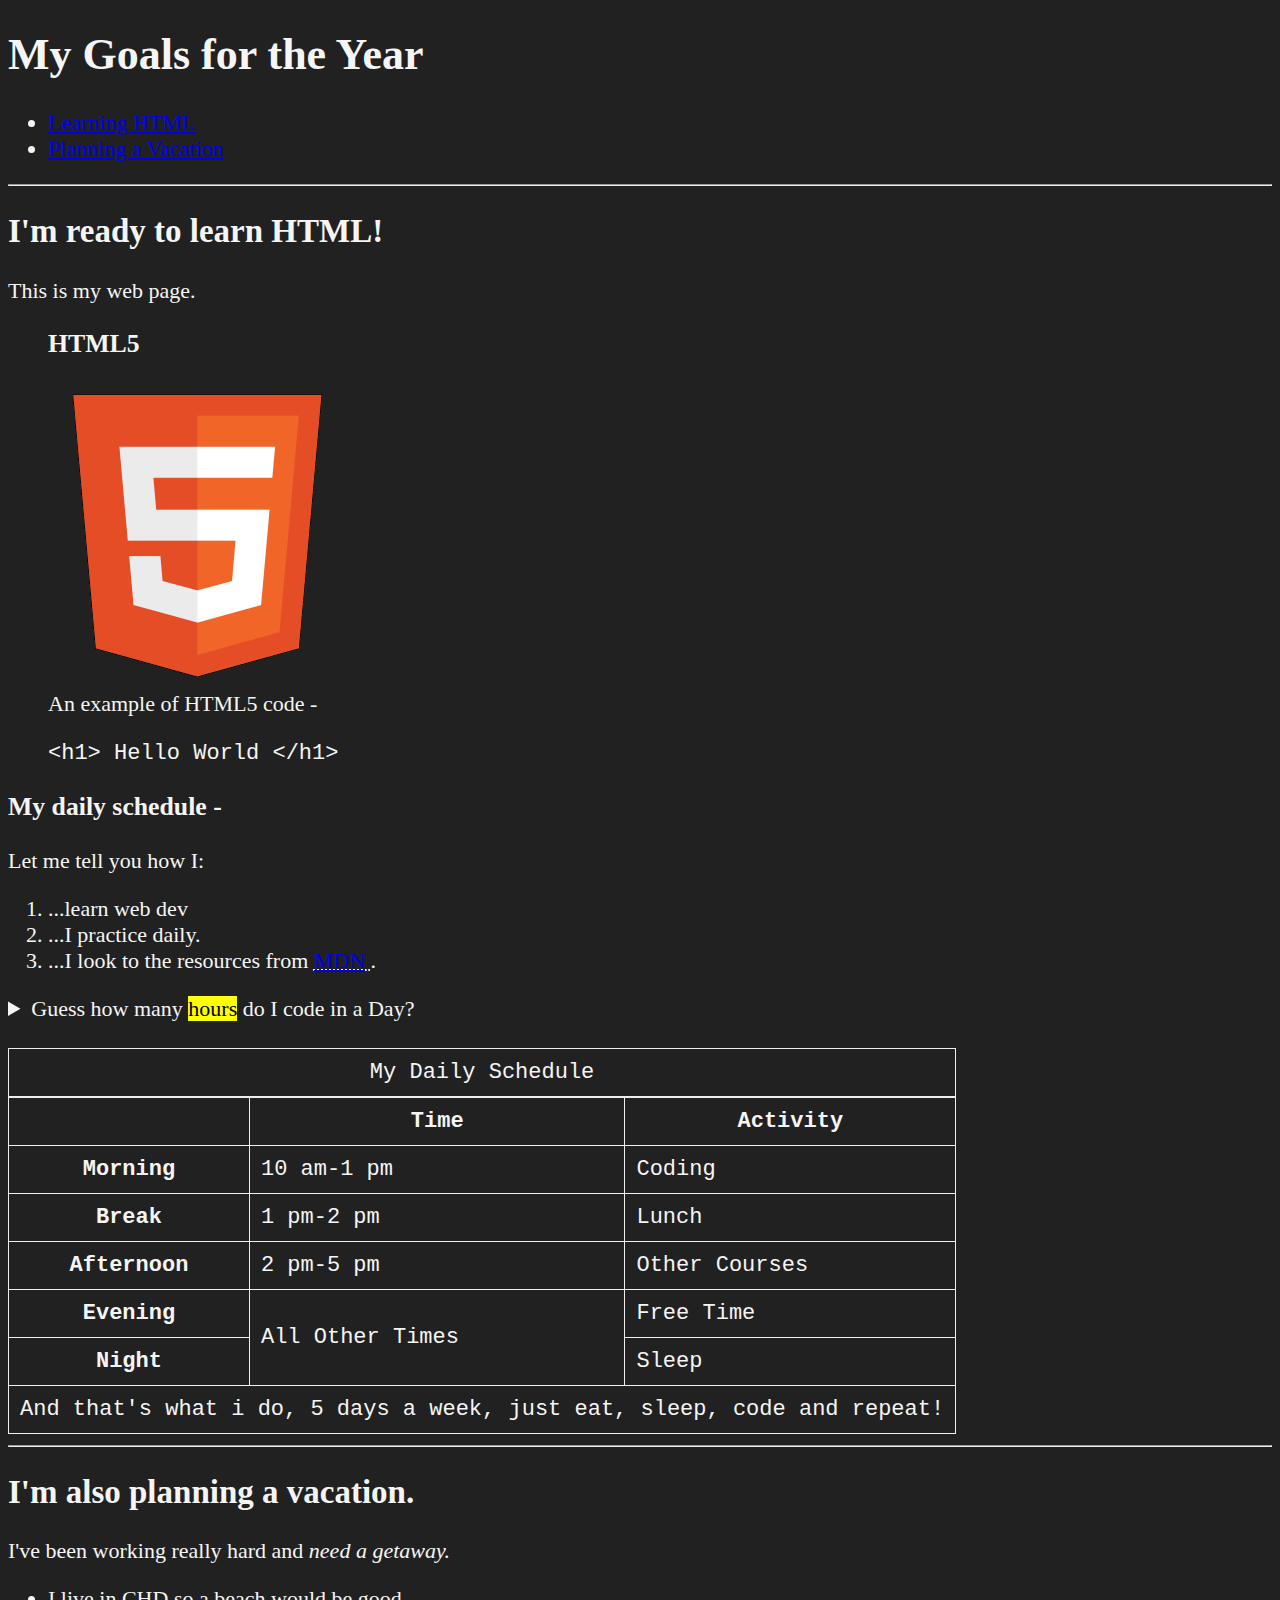
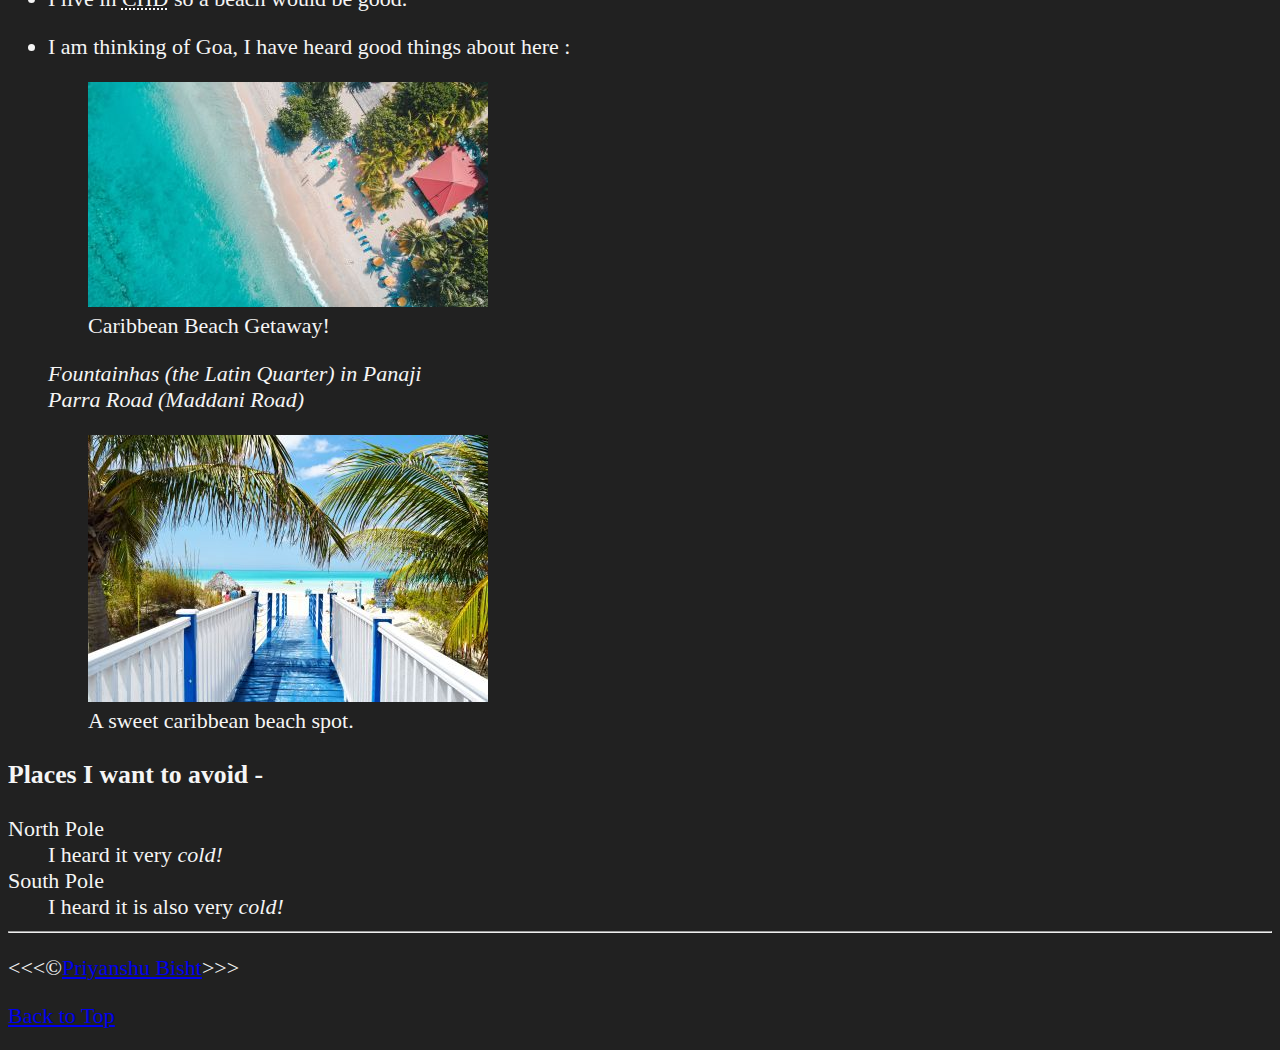
<file: Create_Tables/index.html>
<!DOCTYPE html>
<html lang="en">

<head>
    <meta name="description" content="This is about text basics in HTML">
    <title>Creating Tables</title>
</head>
<link rel="icon" href="PriyanshuDP.png" type="image/.x">
<link rel="stylesheet" href="main.css" type="text/css">

<body>
    <header>
        <h1>My Goals for the Year</h1>
        <nav aria-label="primary-navigation">

            <ul>
                <li><a href="#html">Learning HTML</a></li>
                <li><a href="#vacation">Planning a Vacation</a></li>
            </ul>
        </nav>
    </header>
    <hr>
    <main>
        <article id="html">
            <h2>I'm ready to learn HTML!</h2>
            <p>This is my web page.</p>
            <section>
                <figure>
                    <h3>HTML5</h3>
                    <img src="Images/html_logo_300x300.png" alt="HTML 5 Logo" title="I am learning HTML5" width="300"
                        height="300">
                    <figcaption>An example of HTML5 code - </figcaption>
                    <p>
                        <code>&lt;h1&gt; Hello World &lt;/h1&gt;</code>
                    </p>
                </figure>
            </section>
            <section>
            <h3>My daily schedule - </h3>
            <p>Let me tell you how I:</p>
            <ol>
                <li>...learn web dev </li>
                <li>...I practice daily.</li>
                <li>...I look to the resources from <abbr title="Mozilla Developer Network">
                        <a href="https://developer.mozilla.org/">MDN</a>
                    </abbr>.</li>
            </ol>
            <aside>
                <details>
                    <summary>Guess how many <mark>hours</mark> do I code in a Day?</summary>
                    <p>Well i start at <time datetime="10:00"></time>10 am and code for <time datetime="PTH3"></time>3 hours!</p>
                </details>
            </aside>
            <br>
            <table>
                <caption> My Daily Schedule</caption>
                <thead>
                    
                <tr>
                    <th>&nbsp;</th>
                    <th scope="col">Time</th>
                    <th scope="col">Activity</th>
                </tr>
                </thead>
                <tbody>
                <tr>
                    <th scope="row">Morning</th>
                    <td>
                        <time datetime="10:00">10 am</time>-<time datetime="13:00">1 pm</time>
                    </td>
                    <td>Coding</td>
                </tr>
                <tr>
                    <th scope="row">Break</th>
                    <td>
                        <time datetime="13:00">1 pm</time>-<time datetime="14:00">2 pm</time>
                    </td>
                    <td>Lunch</td>
                </tr>
                <tr>
                    <th scope="row">Afternoon</th>
                    <td>
                        <time datetime="14:00">2 pm</time>-<time datetime="17:00">5 pm</time>
                    </td>
                    <td>Other Courses</td>
                </tr>
                <tr>
                    <th scope="row">Evening</th>
                    <td rowspan="4">All Other Times</td>
                    <td>Free Time</td>
                </tr>
                <tr>
                    <th scope="row">Night</th>
                    <td>Sleep</td>
                </tr>
                </tbody>
                <tfoot>
                    <tr>
                        <td colspan="3">And that's what i do, 5 days a week, just eat, sleep, code and repeat!</td>
                    </tr>
                </tfoot>
            </table>
            </section>
        </article>
        <hr>
        <article id="vacation">
            <section>
            <h2>I'm also planning a vacation.</h2>
            <p>I've been working really hard and <em>need a getaway.</em></p>
            <ul>
                <li>
                    <p>I live in <abbr title="Chandigarh">CHD</abbr> so a beach would be good.</p>
                </li>
                <li>
                    <p>I am thinking of Goa, I have heard good things about here : </p>
                    <!-- Loading attribute lazy is recommended to load the website faster and load the image only when it is about to show! -->
                    <figure>
                        <img src="Images/caribbean.jpg" alt="caribbean beach" title="Caribbean beach" width="400"
                            height="225" loading="lazy">
                        <figcaption>
                            Caribbean Beach Getaway!
                        </figcaption>
                    </figure>
                    <address>
                        Fountainhas (the Latin Quarter) in Panaji <br>
                        Parra Road (Maddani Road)
                    </address>
                    <figure>
                        <img src="Images/vacation.jpg" alt="Vacation Place" title="Ideal Vacation Place" width="400"
                            height="267" loading="lazy">
                        <figcaption>
                            A sweet caribbean beach spot.
                        </figcaption>
                    </figure>
                </li>
            </ul>
            </section>
            <!-- TODO : Add more places.-->
             <section>
            <h3>Places I want to avoid - </h3>

            <dt>
                North Pole
            <dd>
                I heard it very <em>cold!</em>
            </dd>
            </dt>

            <dt>
                South Pole
            <dd>
                I heard it is also very <em>cold!</em>
            </dd>
            </dt>
            </section>
        </article>
    </main>
    <hr>
    <footer>
        <p>
            &lt;&lt;&lt;&copy;<a href="about.html
    ">Priyanshu Bisht</a>&gt;&gt;&gt;
        </p>

        <p>
            <a href="#">Back to Top</a>
        </p>
    </footer>
</body>

</html>
</file>
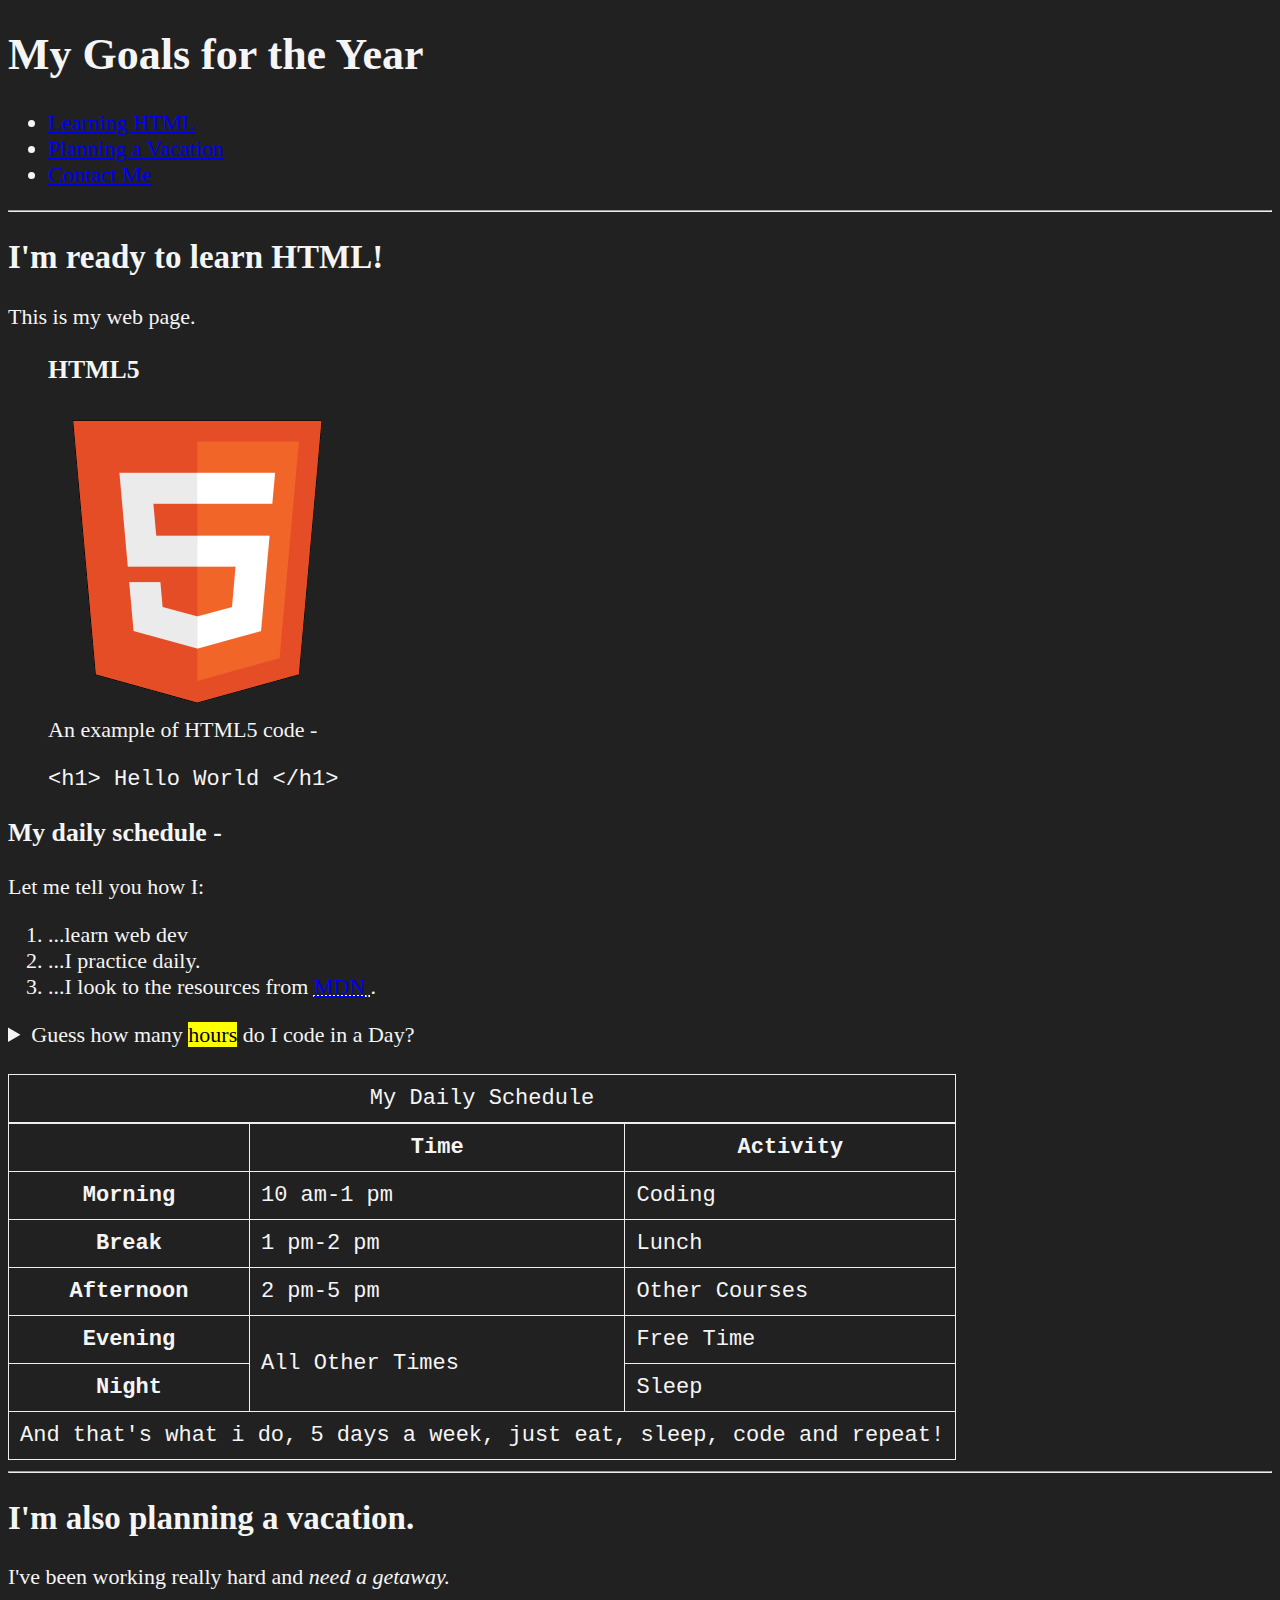
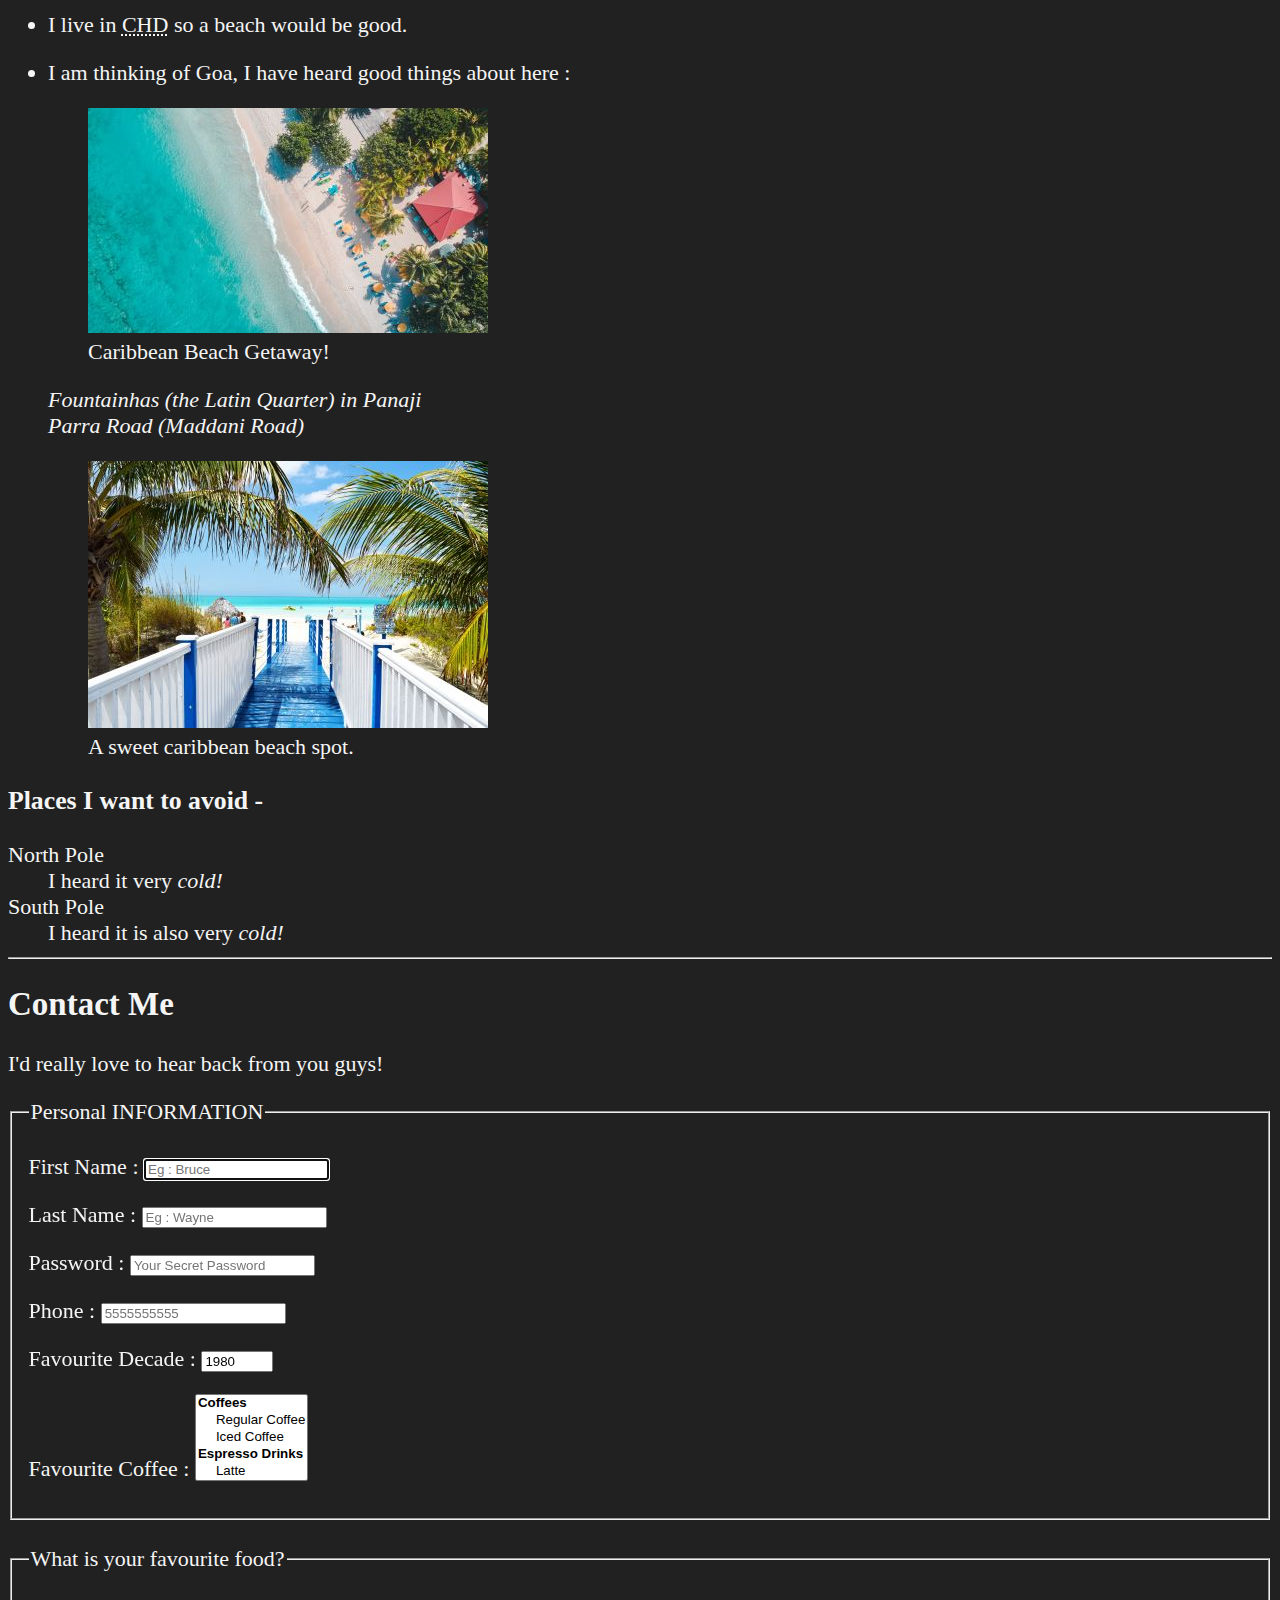
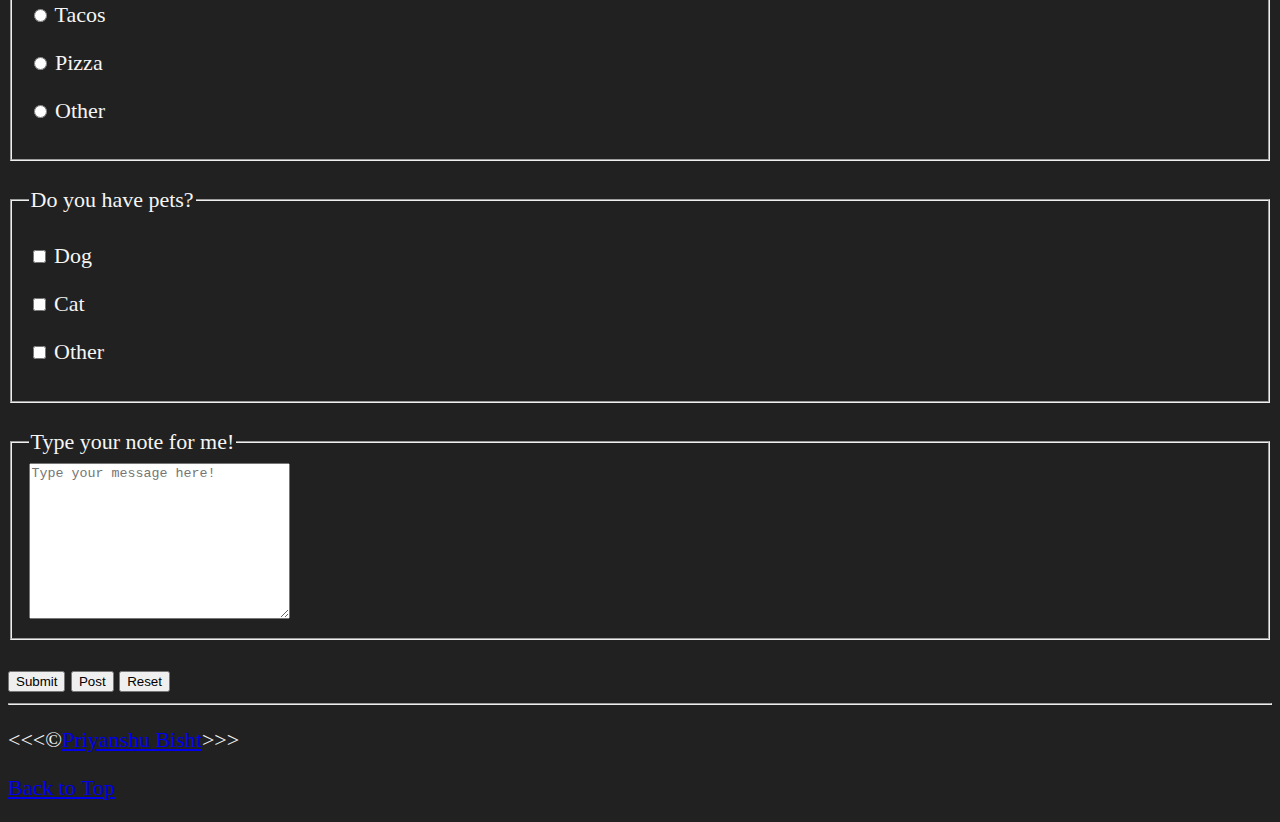
<file: Forms_and_Inputs/index.html>
<!DOCTYPE html>
<html lang="en">

<head>
    <meta name="description" content="This is about text basics in HTML">
    <title>Forms and Inputs</title>
</head>
<link rel="icon" href="PriyanshuDP.png" type="image/.x">
<link rel="stylesheet" href="main.css" type="text/css">

<body>
    <header>
        <h1>My Goals for the Year</h1>
        <nav aria-label="primary-navigation">

            <ul>
                <li><a href="#html">Learning HTML</a></li>
                <li><a href="#vacation">Planning a Vacation</a></li>
                <li><a href="#contact">Contact Me</a></li>
            </ul>
        </nav>
    </header>
    <hr>
    <main>
        <article id="html">
            <h2>I'm ready to learn HTML!</h2>
            <p>This is my web page.</p>
            <section>
                <figure>
                    <h3>HTML5</h3>
                    <img src="Images/html_logo_300x300.png" alt="HTML 5 Logo" title="I am learning HTML5" width="300"
                        height="300">
                    <figcaption>An example of HTML5 code - </figcaption>
                    <p>
                        <code>&lt;h1&gt; Hello World &lt;/h1&gt;</code>
                    </p>
                </figure>
            </section>
            <section>
                <h3>My daily schedule - </h3>
                <p>Let me tell you how I:</p>
                <ol>
                    <li>...learn web dev </li>
                    <li>...I practice daily.</li>
                    <li>...I look to the resources from <abbr title="Mozilla Developer Network">
                            <a href="https://developer.mozilla.org/">MDN</a>
                        </abbr>.</li>
                </ol>
                <aside>
                    <details>
                        <summary>Guess how many <mark>hours</mark> do I code in a Day?</summary>
                        <p>Well i start at <time datetime="10:00"></time>10 am and code for <time
                                datetime="PTH3"></time>3 hours!</p>
                    </details>
                </aside>
                <br>
                <table>
                    <caption> My Daily Schedule</caption>
                    <thead>

                        <tr>
                            <th>&nbsp;</th>
                            <th scope="col">Time</th>
                            <th scope="col">Activity</th>
                        </tr>
                    </thead>
                    <tbody>
                        <tr>
                            <th scope="row">Morning</th>
                            <td>
                                <time datetime="10:00">10 am</time>-<time datetime="13:00">1 pm</time>
                            </td>
                            <td>Coding</td>
                        </tr>
                        <tr>
                            <th scope="row">Break</th>
                            <td>
                                <time datetime="13:00">1 pm</time>-<time datetime="14:00">2 pm</time>
                            </td>
                            <td>Lunch</td>
                        </tr>
                        <tr>
                            <th scope="row">Afternoon</th>
                            <td>
                                <time datetime="14:00">2 pm</time>-<time datetime="17:00">5 pm</time>
                            </td>
                            <td>Other Courses</td>
                        </tr>
                        <tr>
                            <th scope="row">Evening</th>
                            <td rowspan="4">All Other Times</td>
                            <td>Free Time</td>
                        </tr>
                        <tr>
                            <th scope="row">Night</th>
                            <td>Sleep</td>
                        </tr>
                    </tbody>
                    <tfoot>
                        <tr>
                            <td colspan="3">And that's what i do, 5 days a week, just eat, sleep, code and repeat!</td>
                        </tr>
                    </tfoot>
                </table>
            </section>
        </article>
        <hr>
        <article id="vacation">
            <section>
                <h2>I'm also planning a vacation.</h2>
                <p>I've been working really hard and <em>need a getaway.</em></p>
                <ul>
                    <li>
                        <p>I live in <abbr title="Chandigarh">CHD</abbr> so a beach would be good.</p>
                    </li>
                    <li>
                        <p>I am thinking of Goa, I have heard good things about here : </p>
                        <!-- Loading attribute lazy is recommended to load the website faster and load the image only when it is about to show! -->
                        <figure>
                            <img src="Images/caribbean.jpg" alt="caribbean beach" title="Caribbean beach" width="400"
                                height="225" loading="lazy">
                            <figcaption>
                                Caribbean Beach Getaway!
                            </figcaption>
                        </figure>
                        <address>
                            Fountainhas (the Latin Quarter) in Panaji <br>
                            Parra Road (Maddani Road)
                        </address>
                        <figure>
                            <img src="Images/vacation.jpg" alt="Vacation Place" title="Ideal Vacation Place" width="400"
                                height="267" loading="lazy">
                            <figcaption>
                                A sweet caribbean beach spot.
                            </figcaption>
                        </figure>
                    </li>
                </ul>
            </section>
            <!-- TODO : Add more places.-->
            <section>
                <h3>Places I want to avoid - </h3>

                <dt>
                    North Pole
                <dd>
                    I heard it very <em>cold!</em>
                </dd>
                </dt>

                <dt>
                    South Pole
                <dd>
                    I heard it is also very <em>cold!</em>
                </dd>
                </dt>
            </section>
        </article>

        <hr>

        <article id="contact">
            <h2>Contact Me</h2>
            <p>I'd really love to hear back from you guys!</p>
            
            <form action="https://httpbin.org/get" method="get">
                <fieldset>
                    <legend>Personal INFORMATION</legend>
                <p>
                <label for="firstName">First Name : </label>
                <input type="text" name="firstName" id="firstName" placeholder="Eg : Bruce" autocomplete="on" required autofocus>
                </p>
                <p>
                <label for="lastName">Last Name : </label>
                <input type="text" name="lastName" id="lastName" placeholder="Eg : Wayne" autocomplete="on" required>
                </p>
                <p>
                <label for="password">Password : </label>
                <input type="password" name="password" id="password" placeholder="Your Secret Password" autocomplete="on" required>
                </p>
                <p>
                <label for="phone">Phone : </label>
                <input type="tel" name="phone" id="phone" placeholder="5555555555" pattern="[0-9]{3}[0-9]{3}[0-9]{4}" required>
                </p>
                <label for="decade">Favourite Decade : </label>
                <input type="number" name="decade" id="decade" min="1950" step="10" max="2020" value="1980">
                </p>
                <p>
                    <label for="coffee">Favourite Coffee : </label>
                    <select name="coffee" id="coffee" multiple size="5">
                        <optgroup label="Coffees">
                        <option value="regular coffee">Regular Coffee</option>
                        <option value="Iced Coffee">Iced Coffee</option>
                        </optgroup">
                        <optgroup label = "Espresso Drinks">
                        <option value="latte">Latte</option>
                        <option value="matcha">Matcha</option>
                        <option value="cappucino">Cappucino</option selected>
                        <option value="other">Other</option>
                        </optgroup>
                    </select>
                </p>
                
                </fieldset>
                <br>
                <fieldset>
                    <legend>What is your favourite food?</legend>
                    <p>
                    <input type="radio" name="food" id="tacos" value="tacos">
                    <label for="tacos">Tacos</label>
                    </p>
                    <p>
                    <input type="radio" name="food" id="pizza" value="pizza">
                    <label for="pizza">Pizza</label>
                    </p>
                    <p>
                    <input type="radio" name="food" id="other" value="other">
                    <label for="other">Other</label>
                    </p>
                </fieldset>
                <br>
                <fieldset>
                    <legend>Do you have pets?</legend>
                    <p>
                    <input type="checkbox" name="pets" id="dog" value="dog">
                    <label for="dog">Dog</label>
                    </p>
                    <p>
                    <input type="checkbox" name="pets" id="cat" value="cat">
                    <label for="cat">Cat</label>
                    </p>
                    <p>
                    <input type="checkbox" name="pets" id="Other" value="Other">
                    <label for="Other">Other</label>
                    </p>

                </fieldset>
                <br>
                <fieldset>
                    <legend>Type your note for me!</legend>
                    <label for="message">
                        <textarea name="message" id="message" rows="10" cols="30" placeholder="Type your message here!"></textarea>
                    </label>
                </fieldset>
                <br>
                <button type="submit">Submit</button>
                <button type="submit" formaction="https://httpbin.org/post" formmethod="post">Post</button>
                <button type="reset">Reset</button>
            </form>

        </article>
    </main>
    <hr>
    <footer>
        <p>
            &lt;&lt;&lt;&copy;<a href="about.html
    ">Priyanshu Bisht</a>&gt;&gt;&gt;
        </p>

        <p>
            <a href="#">Back to Top</a>
        </p>
    </footer>
</body>

</html>
</file>
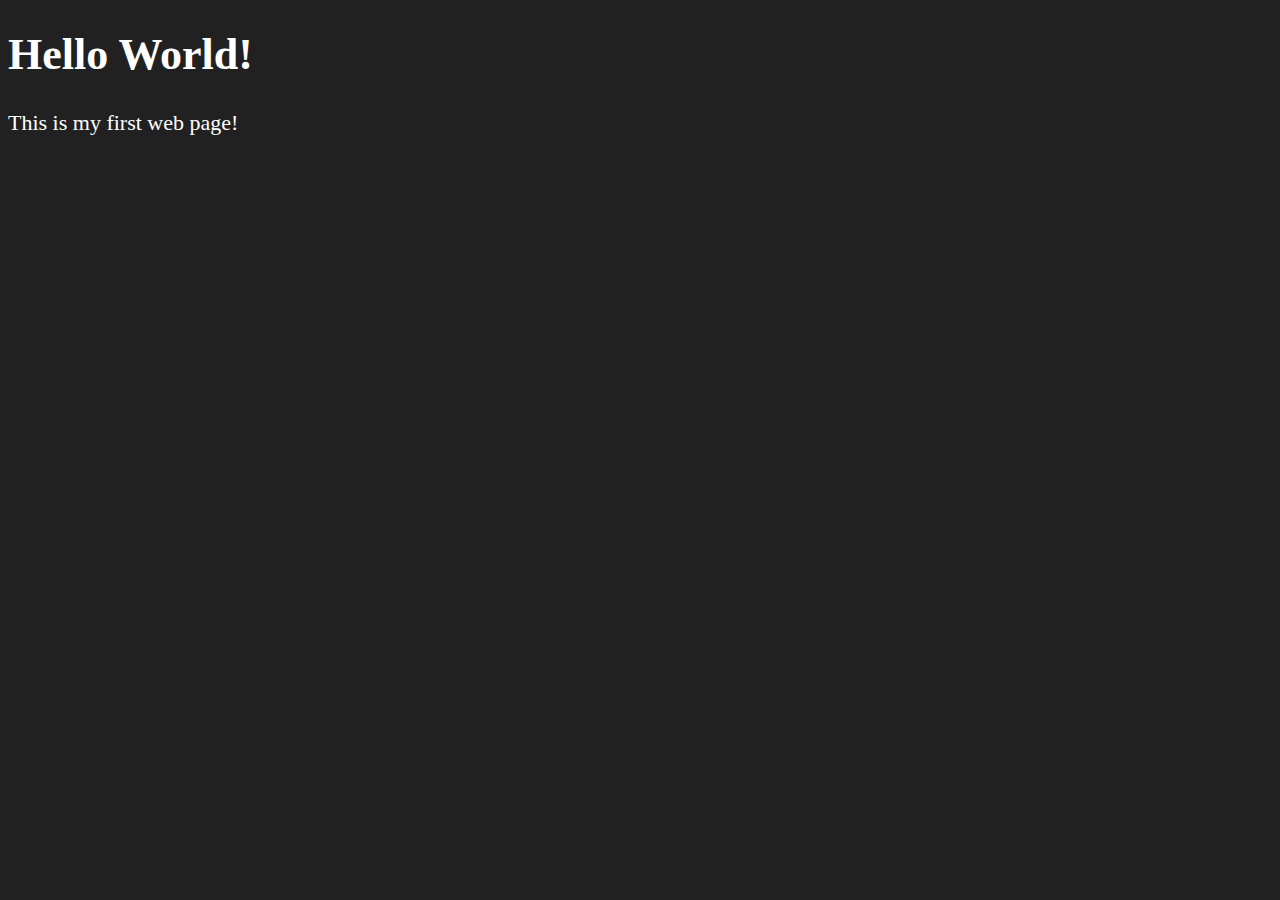
<file: Hello_World/index.html>
<!DOCTYPE html>
<html lang="en">

<head>
    <meta charset="UTF-8">
    <title>My First *not exactly* Webpage!</title>
    <style>
        html {
            font-size: 22px;
        }

        body {
            background-color: #212121;
            color: white;
        }
    </style>
</head>

<body>
    <h1>Hello World!</h1>
    <p>This is my first web page!</p>
</body>

</html>
</file>
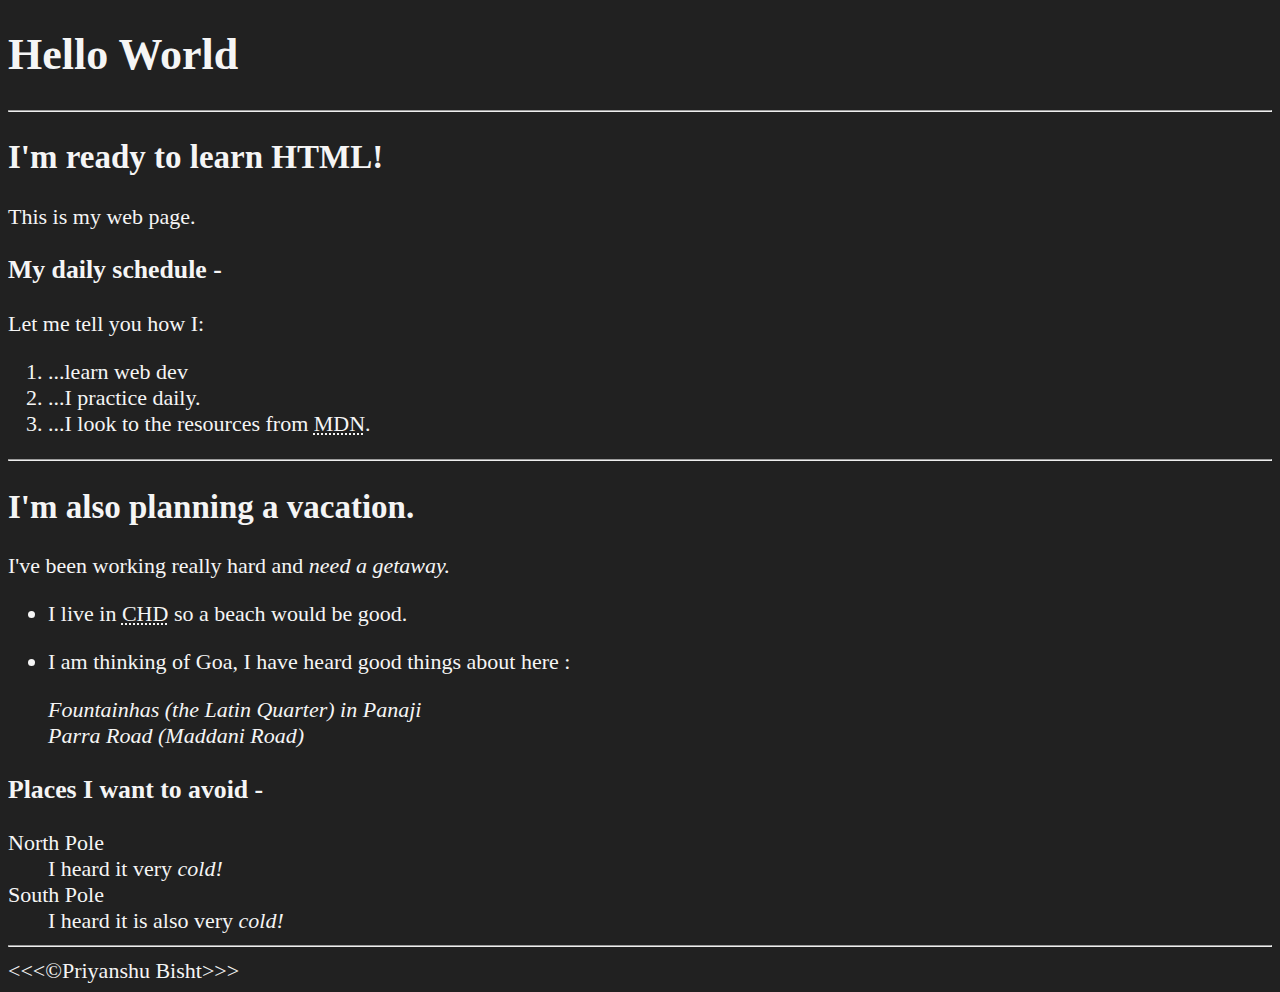
<file: List_Types/index.html>
<!DOCTYPE html>
<html lang="en">

<head>
    <meta name="description" content="This is about text basics in HTML">
    <title>Text Basics</title>
</head>
<link rel="icon" href="PriyanshuDP.png" type="image/.x">
<link rel="stylesheet" href="main.css" type="text/css">

<body>
    <h1>Hello World</h1>

    <hr>

    <h2>I'm ready to learn HTML!</h2>
    <p>This is my web page.</p>

    <h3>My daily schedule - </h3>
    <p>Let me tell you how I:</p>
    <ol>
        <li>...learn web dev </li>
        <li>...I practice daily.</li>
        <li>...I look to the resources from <abbr title="Mozilla Developer Network">MDN</abbr>.</li>
    </ol>

    <hr>

    <h2>I'm also planning a vacation.</h2>
    <p>I've been working really hard and <em>need a getaway.</em></p>
    <ul>
        <li>
            <p>I live in <abbr title="Chandigarh">CHD</abbr> so a beach would be good.</p>
        </li>
        <li>
            <p>I am thinking of Goa, I have heard good things about here : </p>
            <address>
                Fountainhas (the Latin Quarter) in Panaji <br>
                Parra Road (Maddani Road)
            </address>
        </li>
    </ul>
    <!-- TODO : Add more places.-->
    <h3>Places I want to avoid - </h3>

    <dt>
        North Pole
        <dd>
            I heard it very <em>cold!</em>
        </dd>
    </dt>

    <dt>
        South Pole
        <dd>
            I heard it  is also very <em>cold!</em>
        </dd>
    </dt>
    

    <hr>

    &lt;&lt;&lt;&copy;Priyanshu Bisht&gt;&gt;&gt;
</body>

</html>
</file>
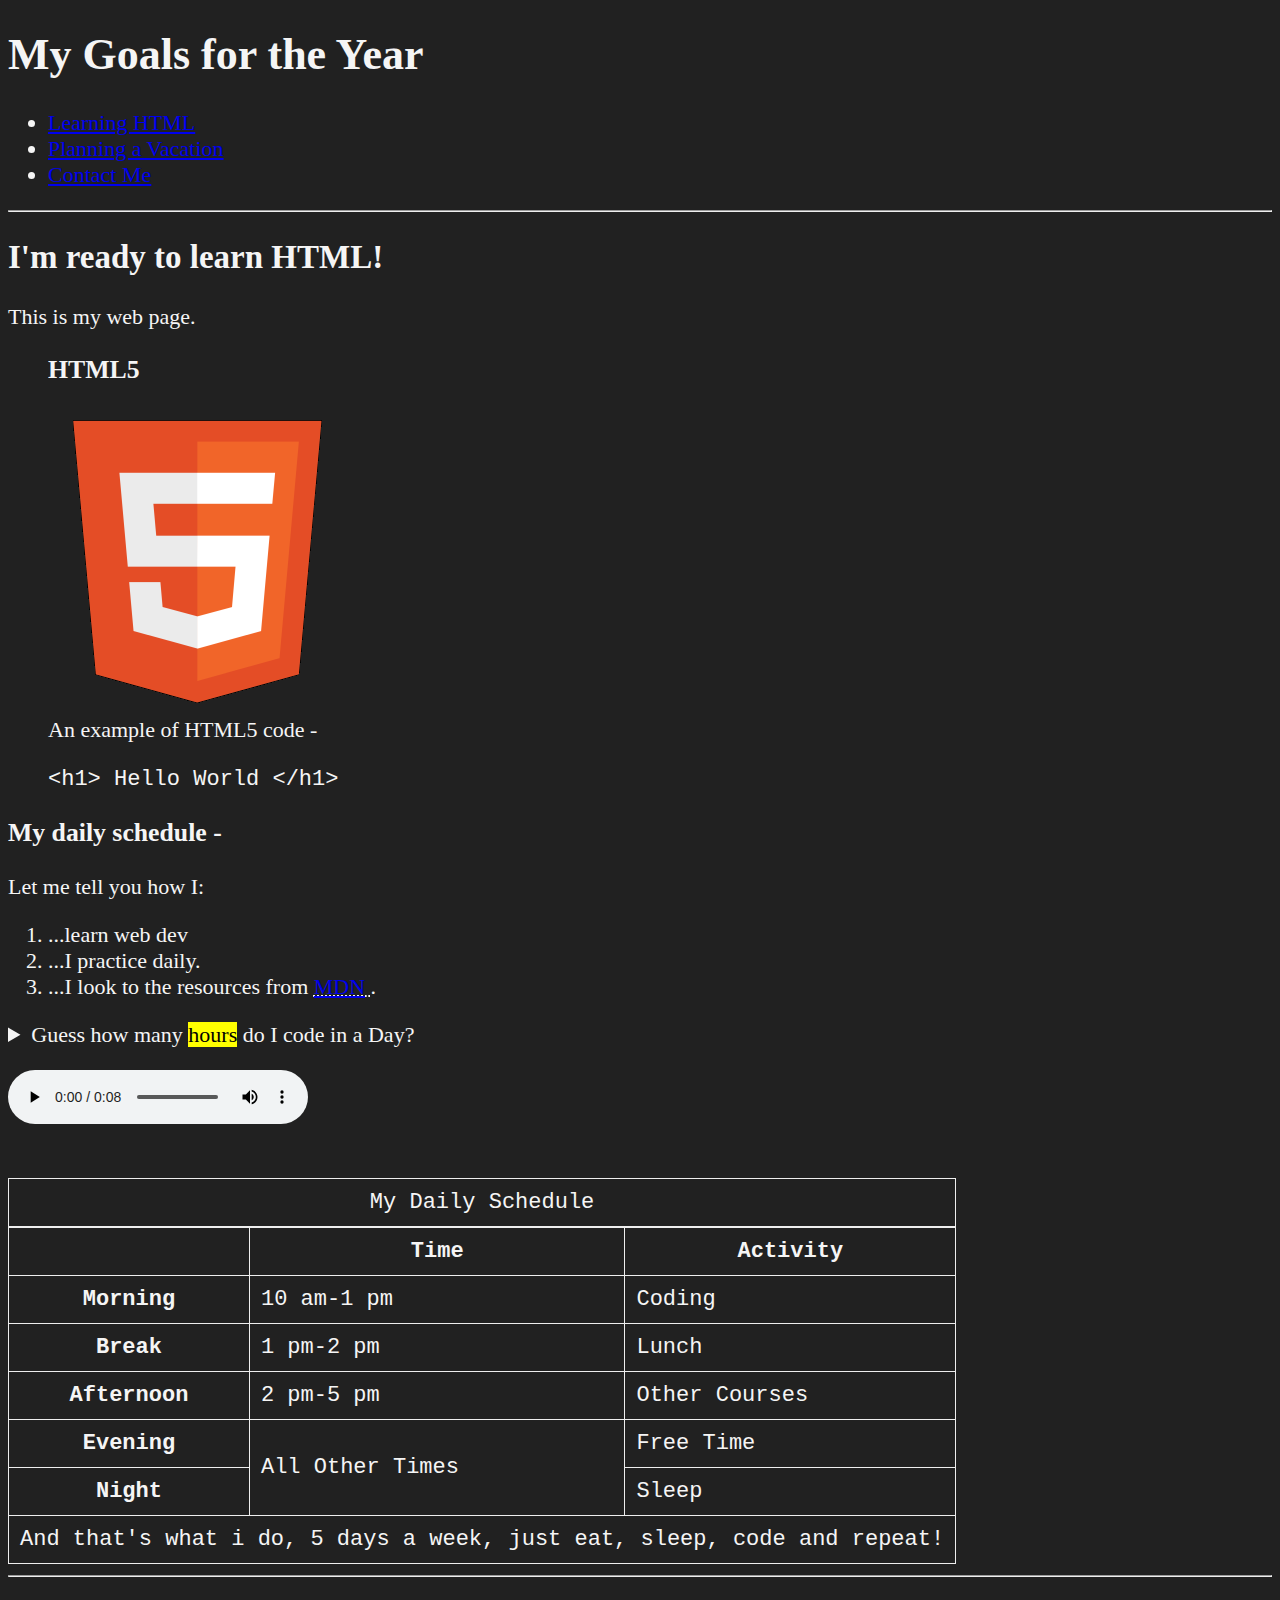
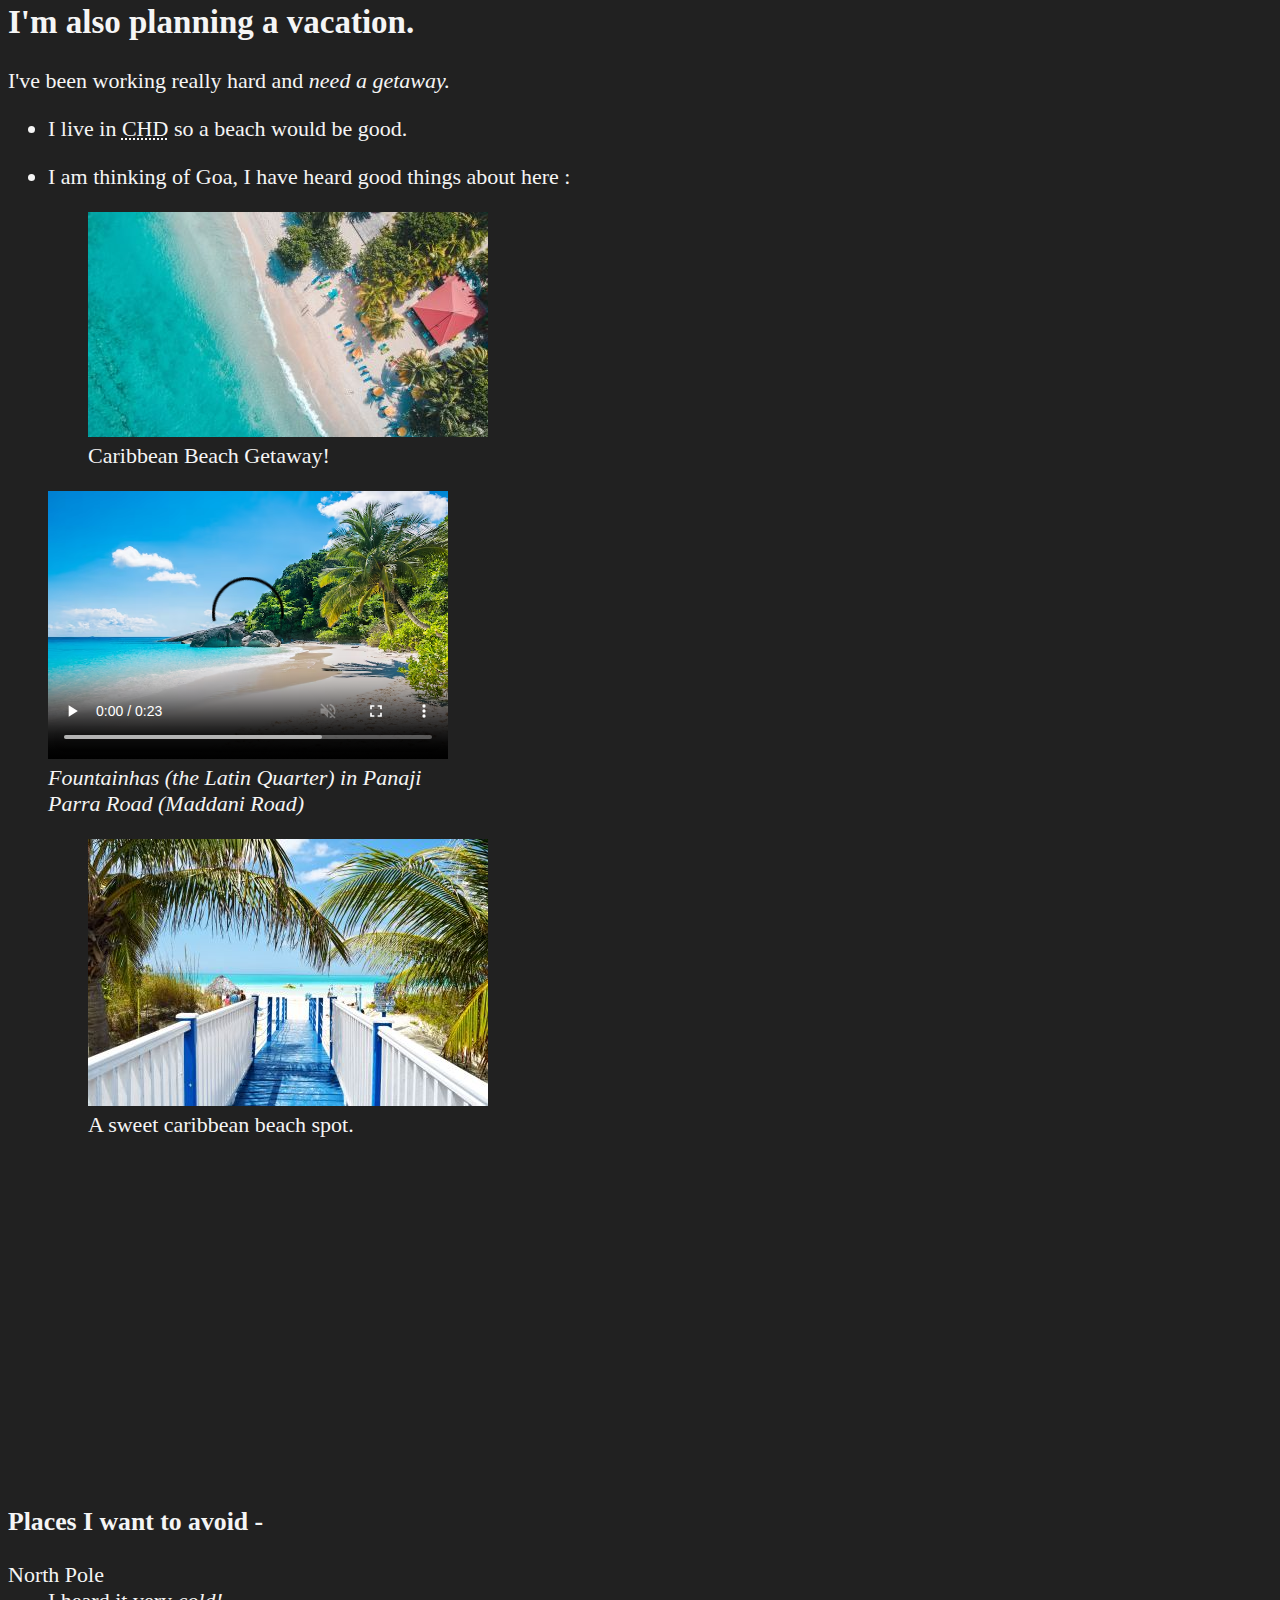
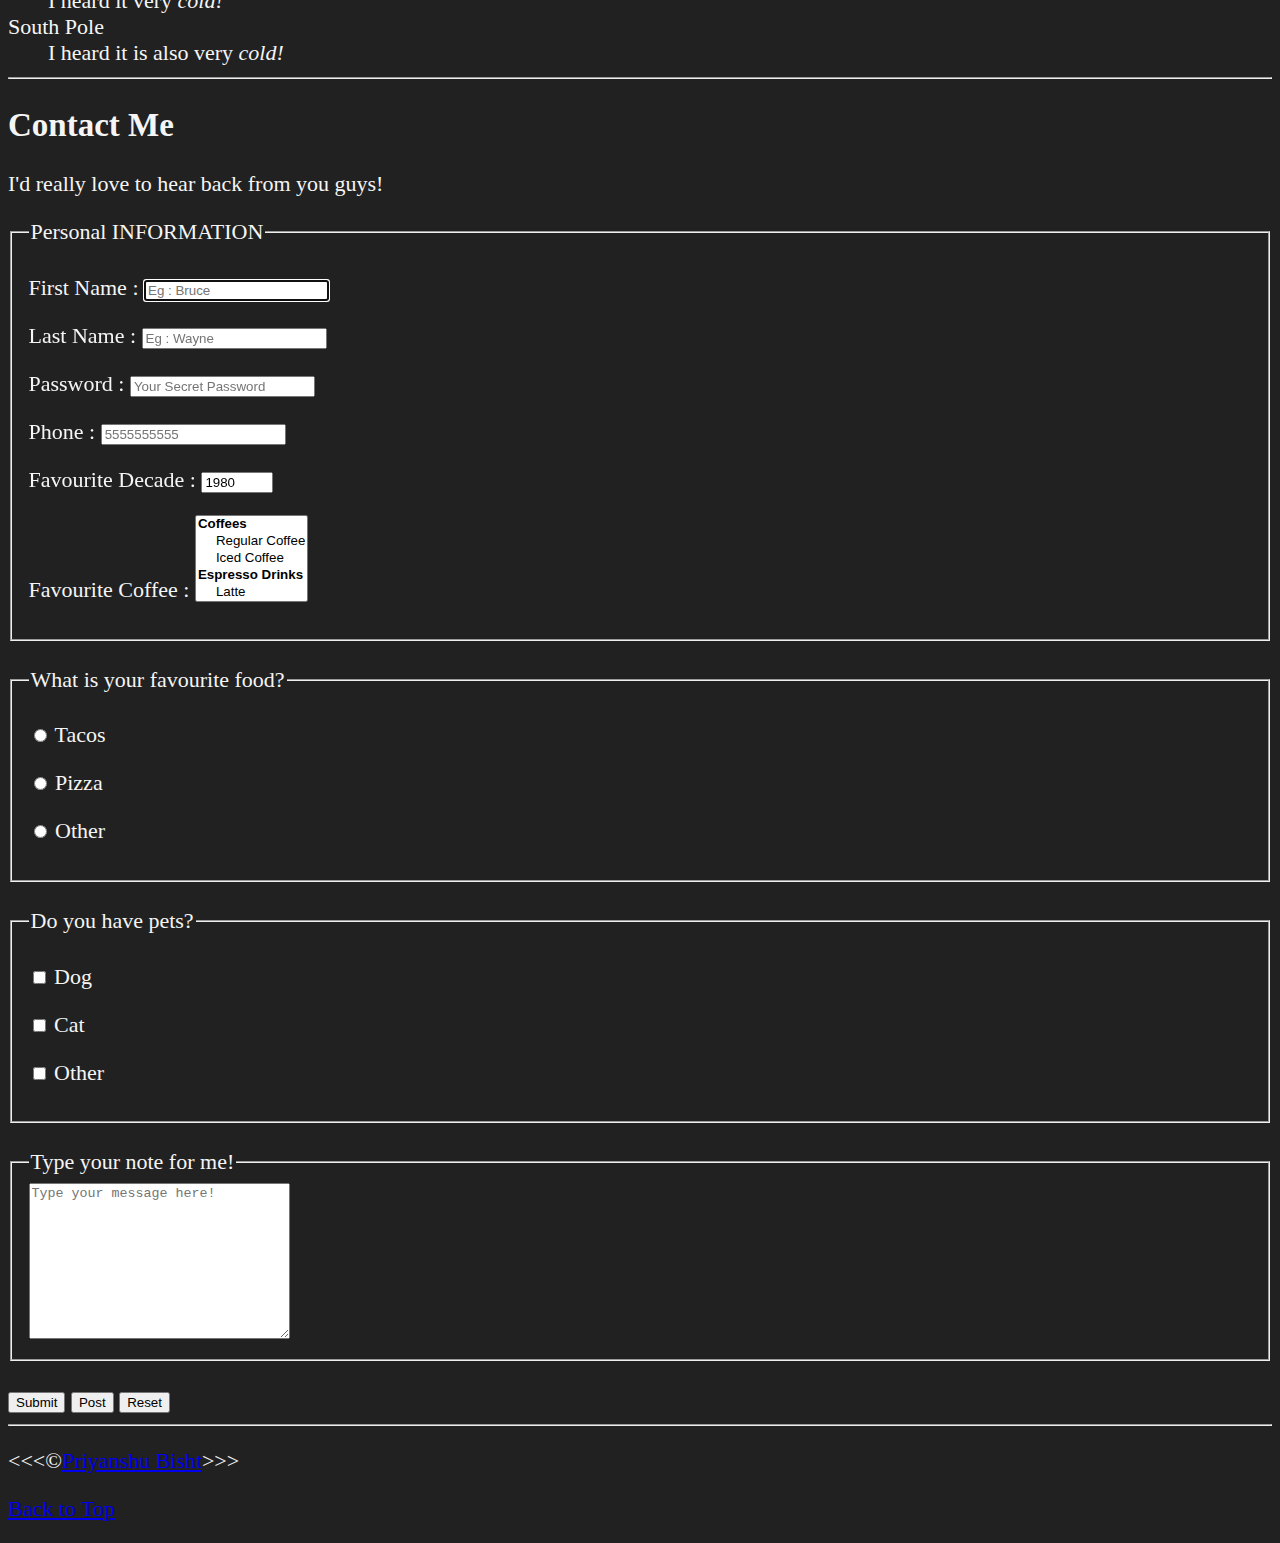
<file: Multimedia_Player/index.html>
<!DOCTYPE html>
<html lang="en">

<head>
    <meta name="description" content="This is about text basics in HTML">
    <title>Forms and Inputs</title>
</head>
<link rel="icon" href="PriyanshuDP.png" type="image/.x">
<link rel="stylesheet" href="main.css" type="text/css">

<body>
    <header>
        <h1>My Goals for the Year</h1>
        <nav aria-label="primary-navigation">

            <ul>
                <li><a href="#html">Learning HTML</a></li>
                <li><a href="#vacation">Planning a Vacation</a></li>
                <li><a href="#contact">Contact Me</a></li>
            </ul>
        </nav>
    </header>
    <hr>
    <main>
        <article id="html">
            <h2>I'm ready to learn HTML!</h2>
            <p>This is my web page.</p>
            <section>
                <figure>
                    <h3>HTML5</h3>
                    <img src="Images/html_logo_300x300.png" alt="HTML 5 Logo" title="I am learning HTML5" width="300"
                        height="300">
                    <figcaption>An example of HTML5 code - </figcaption>
                    <p>
                        <code>&lt;h1&gt; Hello World &lt;/h1&gt;</code>
                    </p>
                </figure>
            </section>
            <section>
                <h3>My daily schedule - </h3>
                <p>Let me tell you how I:</p>
                <ol>
                    <li>...learn web dev </li>
                    <li>...I practice daily.</li>
                    <li>...I look to the resources from <abbr title="Mozilla Developer Network">
                            <a href="https://developer.mozilla.org/">MDN</a>
                        </abbr>.</li>
                </ol>
                <aside>
                    <details>
                        <summary>Guess how many <mark>hours</mark> do I code in a Day?</summary>
                        <p>Well i start at <time datetime="10:00"></time>10 am and code for <time
                                datetime="PTH3"></time>3 hours!</p>
                    </details>
                </aside>
                <p>
                <audio src="i_m_batmanflash.mp3" preload="auto" controls></audio>
                </p>
                <br>
                <table>
                    <caption> My Daily Schedule</caption>
                    <thead>

                        <tr>
                            <th>&nbsp;</th>
                            <th scope="col">Time</th>
                            <th scope="col">Activity</th>
                        </tr>
                    </thead>
                    <tbody>
                        <tr>
                            <th scope="row">Morning</th>
                            <td>
                                <time datetime="10:00">10 am</time>-<time datetime="13:00">1 pm</time>
                            </td>
                            <td>Coding</td>
                        </tr>
                        <tr>
                            <th scope="row">Break</th>
                            <td>
                                <time datetime="13:00">1 pm</time>-<time datetime="14:00">2 pm</time>
                            </td>
                            <td>Lunch</td>
                        </tr>
                        <tr>
                            <th scope="row">Afternoon</th>
                            <td>
                                <time datetime="14:00">2 pm</time>-<time datetime="17:00">5 pm</time>
                            </td>
                            <td>Other Courses</td>
                        </tr>
                        <tr>
                            <th scope="row">Evening</th>
                            <td rowspan="4">All Other Times</td>
                            <td>Free Time</td>
                        </tr>
                        <tr>
                            <th scope="row">Night</th>
                            <td>Sleep</td>
                        </tr>
                    </tbody>
                    <tfoot>
                        <tr>
                            <td colspan="3">And that's what i do, 5 days a week, just eat, sleep, code and repeat!</td>
                        </tr>
                    </tfoot>
                </table>
            </section>
        </article>
        <hr>
        <article id="vacation">
            <section>
                <h2>I'm also planning a vacation.</h2>
                <p>I've been working really hard and <em>need a getaway.</em></p>
                <ul>
                    <li>
                        <p>I live in <abbr title="Chandigarh">CHD</abbr> so a beach would be good.</p>
                    </li>
                    <li>
                        <p>I am thinking of Goa, I have heard good things about here : </p>
                        <!-- Loading attribute lazy is recommended to load the website faster and load the image only when it is about to show! -->
                        <figure>
                            <img src="Images/caribbean.jpg" alt="caribbean beach" title="Caribbean beach" width="400"
                                height="225" loading="lazy">
                            <figcaption>
                                Caribbean Beach Getaway!
                            </figcaption>
                        </figure>
                        <video src="video.mp4" width="400" controls loop muted poster="beautiful_1203-2633.avif"></video>
                        <address>
                            Fountainhas (the Latin Quarter) in Panaji <br>
                            Parra Road (Maddani Road)
                        </address>
                        <figure>
                            <img src="Images/vacation.jpg" alt="Vacation Place" title="Ideal Vacation Place" width="400"
                                height="267" loading="lazy">
                            <figcaption>
                                A sweet caribbean beach spot.
                            </figcaption>
                        </figure>
                    </li>
                </ul>
                
                <iframe width="560" height="315" src="https://www.youtube.com/embed/mJgBOIoGihA?si=hIRD_nLLd9oXs3kX" title="YouTube video player" frameborder="0" allow="accelerometer; autoplay; clipboard-write; encrypted-media; gyroscope; picture-in-picture; web-share" referrerpolicy="strict-origin-when-cross-origin" allowfullscreen></iframe>
                
            </section>
            <!-- TODO : Add more places.-->
            <section>
                <h3>Places I want to avoid - </h3>

                <dt>
                    North Pole
                <dd>
                    I heard it very <em>cold!</em>
                </dd>
                </dt>

                <dt>
                    South Pole
                <dd>
                    I heard it is also very <em>cold!</em>
                </dd>
                </dt>
            </section>
        </article>

        <hr>

        <article id="contact">
            <h2>Contact Me</h2>
            <p>I'd really love to hear back from you guys!</p>
            
            <form action="https://httpbin.org/get" method="get">
                <fieldset>
                    <legend>Personal INFORMATION</legend>
                <p>
                <label for="firstName">First Name : </label>
                <input type="text" name="firstName" id="firstName" placeholder="Eg : Bruce" autocomplete="on" required autofocus>
                </p>
                <p>
                <label for="lastName">Last Name : </label>
                <input type="text" name="lastName" id="lastName" placeholder="Eg : Wayne" autocomplete="on" required>
                </p>
                <p>
                <label for="password">Password : </label>
                <input type="password" name="password" id="password" placeholder="Your Secret Password" autocomplete="on" required>
                </p>
                <p>
                <label for="phone">Phone : </label>
                <input type="tel" name="phone" id="phone" placeholder="5555555555" pattern="[0-9]{3}[0-9]{3}[0-9]{4}" required>
                </p>
                <label for="decade">Favourite Decade : </label>
                <input type="number" name="decade" id="decade" min="1950" step="10" max="2020" value="1980">
                </p>
                <p>
                    <label for="coffee">Favourite Coffee : </label>
                    <select name="coffee" id="coffee" multiple size="5">
                        <optgroup label="Coffees">
                        <option value="regular coffee">Regular Coffee</option>
                        <option value="Iced Coffee">Iced Coffee</option>
                        </optgroup">
                        <optgroup label = "Espresso Drinks">
                        <option value="latte">Latte</option>
                        <option value="matcha">Matcha</option>
                        <option value="cappucino">Cappucino</option selected>
                        <option value="other">Other</option>
                        </optgroup>
                    </select>
                </p>
                
                </fieldset>
                <br>
                <fieldset>
                    <legend>What is your favourite food?</legend>
                    <p>
                    <input type="radio" name="food" id="tacos" value="tacos">
                    <label for="tacos">Tacos</label>
                    </p>
                    <p>
                    <input type="radio" name="food" id="pizza" value="pizza">
                    <label for="pizza">Pizza</label>
                    </p>
                    <p>
                    <input type="radio" name="food" id="other" value="other">
                    <label for="other">Other</label>
                    </p>
                </fieldset>
                <br>
                <fieldset>
                    <legend>Do you have pets?</legend>
                    <p>
                    <input type="checkbox" name="pets" id="dog" value="dog">
                    <label for="dog">Dog</label>
                    </p>
                    <p>
                    <input type="checkbox" name="pets" id="cat" value="cat">
                    <label for="cat">Cat</label>
                    </p>
                    <p>
                    <input type="checkbox" name="pets" id="Other" value="Other">
                    <label for="Other">Other</label>
                    </p>

                </fieldset>
                <br>
                <fieldset>
                    <legend>Type your note for me!</legend>
                    <label for="message">
                        <textarea name="message" id="message" rows="10" cols="30" placeholder="Type your message here!"></textarea>
                    </label>
                </fieldset>
                <br>
                <button type="submit">Submit</button>
                <button type="submit" formaction="https://httpbin.org/post" formmethod="post">Post</button>
                <button type="reset">Reset</button>
            </form>

        </article>
    </main>
    <hr>
    <footer>
        <p>
            &lt;&lt;&lt;&copy;<a href="about.html
    ">Priyanshu Bisht</a>&gt;&gt;&gt;
        </p>

        <p>
            <a href="#">Back to Top</a>
        </p>
    </footer>
</body>

</html>
</file>
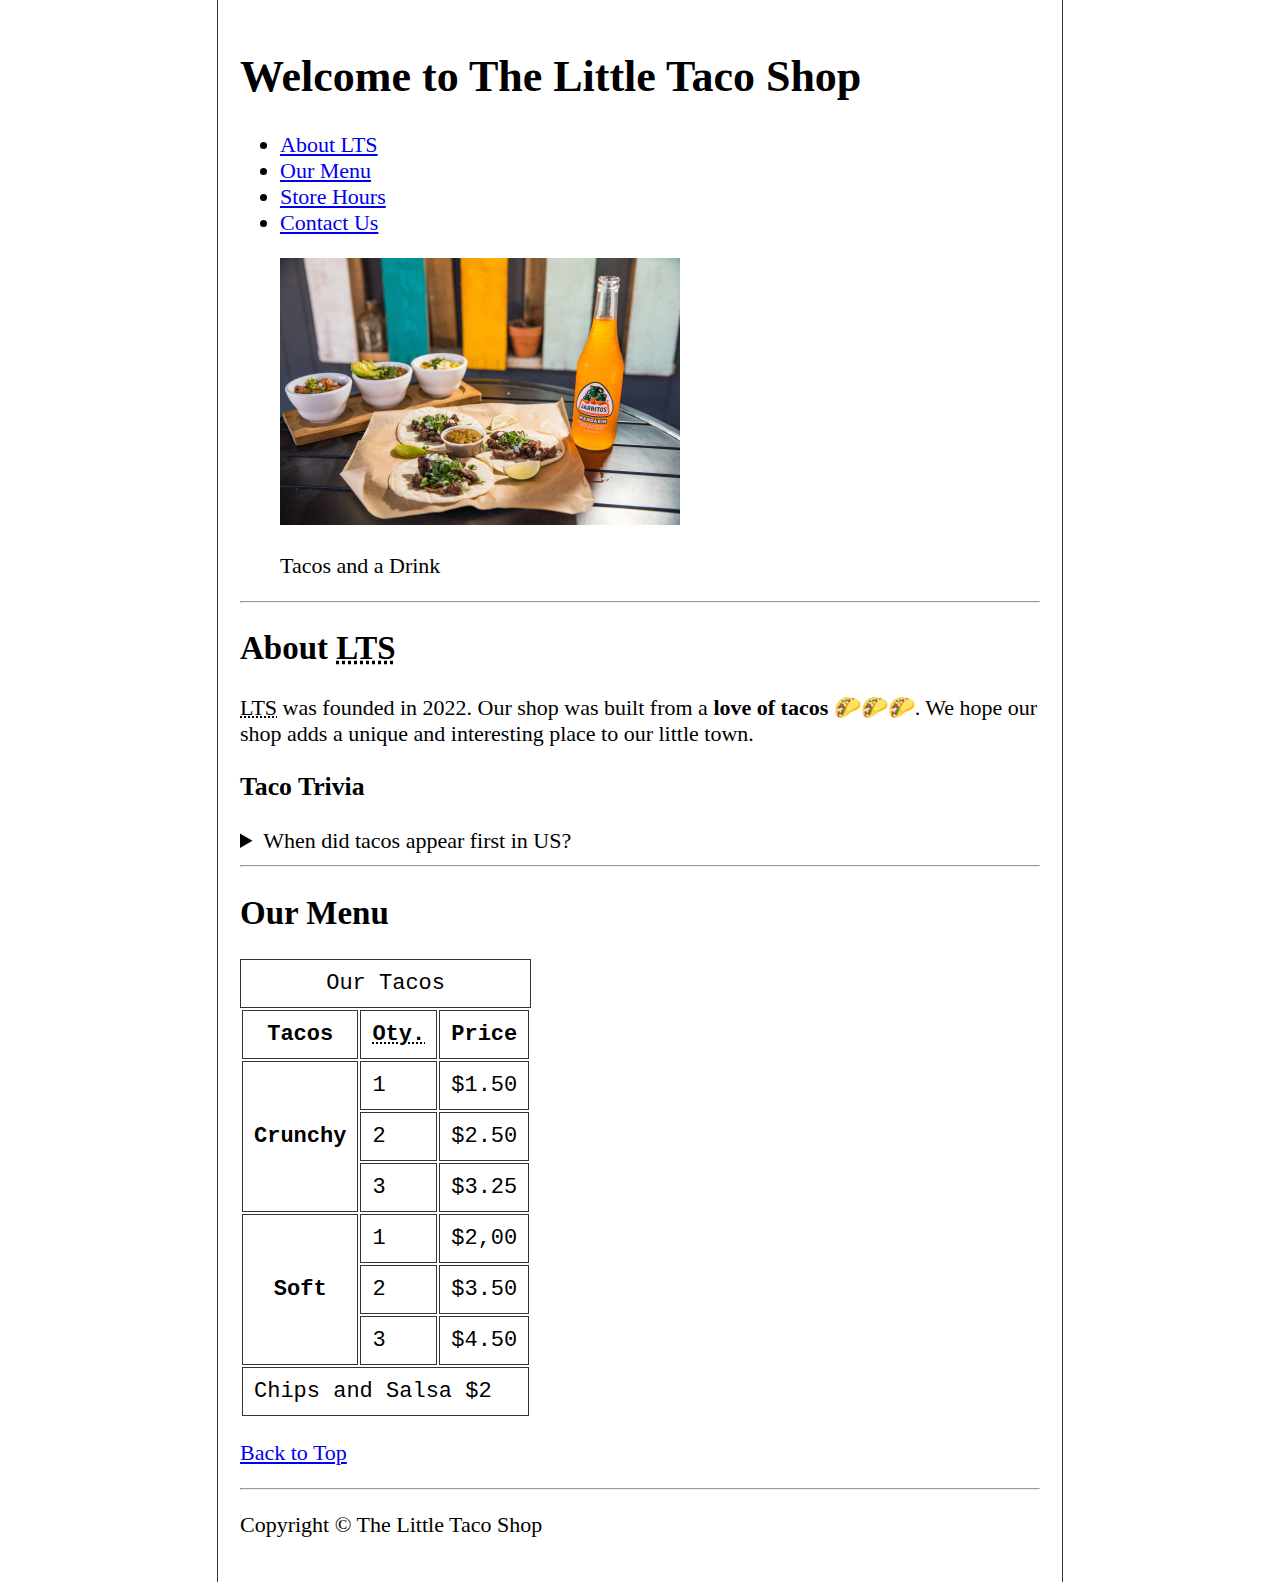
<file: PROJECT/index.html>
<!DOCTYPE html>
<html lang="en">

<head>
    <meta charset="UTF-8">
    <meta name="viewport" content="width=device-width, initial-scale=1.0">
    <meta name="description" content="This is home page of The Little Taco Shop">
    <link rel="shortcut icon" href="favicon.ico" type="image/x-icon">
    <link rel="stylesheet" href="style.css" type="text/css">
    <title>The Little Taco Shop</title>
</head>

<body>

    <h1>Welcome to The Little Taco Shop</h1>

    <nav>
    <p>
    <ul>
        <li><a href="#about">About LTS</a></li>
        <li><a href="menu">Our Menu</a></li>
        <li><a href="hours.html">Store Hours</a></li>
        <li><a href="contact.html">Contact Us</a></li>
    </ul>
    </p>
    </nav>
    <figure>
        <p>
            <img src="img/tacos_and_drink_400x267.png" alt="Tacos and Drink" title="Tacos and Drink">
        <figcaption>
            Tacos and a Drink
        </figcaption>
        </p>
    </figure>
    <hr>

    <article id="about">
    <h2>About <abbr title="Little Taco Shop">LTS</abbr></h2>

    <p>
        <abbr title="Little Taco Shop">LTS</abbr> was founded in 2022. Our shop was built from a <strong>love of tacos
            🌮🌮🌮</strong>. We hope our shop adds a unique and interesting place to our little town.
    </p>

    <h3>Taco Trivia</h3>
    <aside>
        <details>
            <summary>
                When did tacos appear first in US?
            </summary>
            <p>
                Jeffrey M. Pilcher, taco historian and professor of history at the University of Minnesota, says
                the earliest mention of tacos in the United States are in a newspaper from <time
                    datetime="1905">1905</time>. (Source: <cite><a
                        href="https://www.smithsonianmag.com/arts-culture/where-did-the-taco-come-from-81228162/"
                        target="_blank">Smithsonian Magazine</a></cite>)
            </p>
        </details>
    </aside>

    <hr>
</article>
<article id="menu">
    <h2>Our Menu</h2>

    <table>
        <caption>Our Tacos</caption>

        <thead>
            <tr>
                <th>Tacos</th>
                <th><abbr title="Quantity">Oty.</abbr></th>
                <th>Price</th>
            </tr>
        </thead>
        <tbody></tbody>
        <tr>
            <th rowspan="3">
                Crunchy</th>
            <td>1</td>
            <td>$1.50</td>

        </tr>
        <tr>
            <td>2</td>
            <td>$2.50</td>
        </tr>
        <tr>
            <td>3</td>
            <td>$3.25</td>
        </tr>
        <tr>
            <th rowspan="3">
                Soft</th>
            <td>1</td>
            <td>$2,00</td>

        </tr>
        <tr>
            <td>2</td>
            <td>$3.50</td>
        </tr>
        <tr>
            <td>3</td>
            <td>$4.50</td>
        </tr>
        </tbody>
        <tfoot>
            <td colspan="3">Chips and Salsa $2</td>
        </tfoot>
    </table>

    <p><a href="#">Back to Top</a></p>
</article>
    <hr>

    <p>
        Copyright &copy; The Little Taco Shop
    </p>
</body>

</html>
</file>
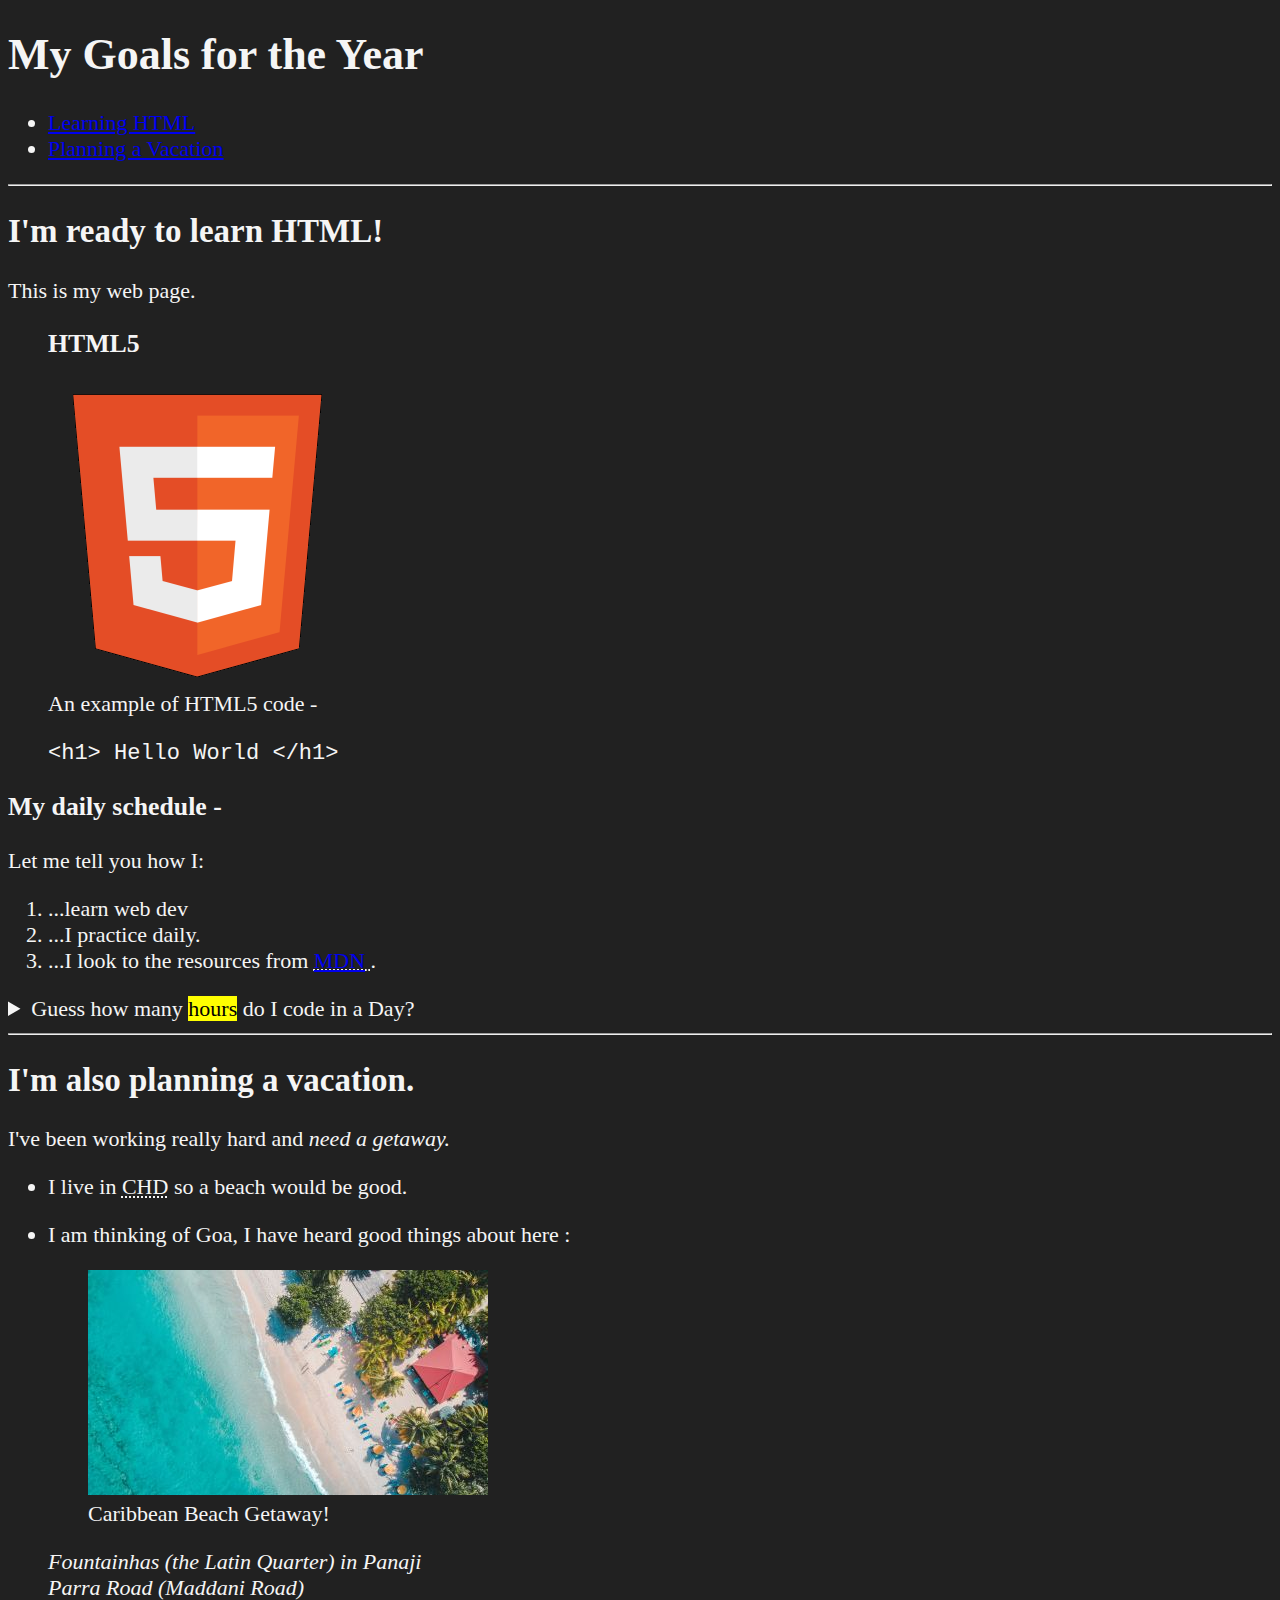
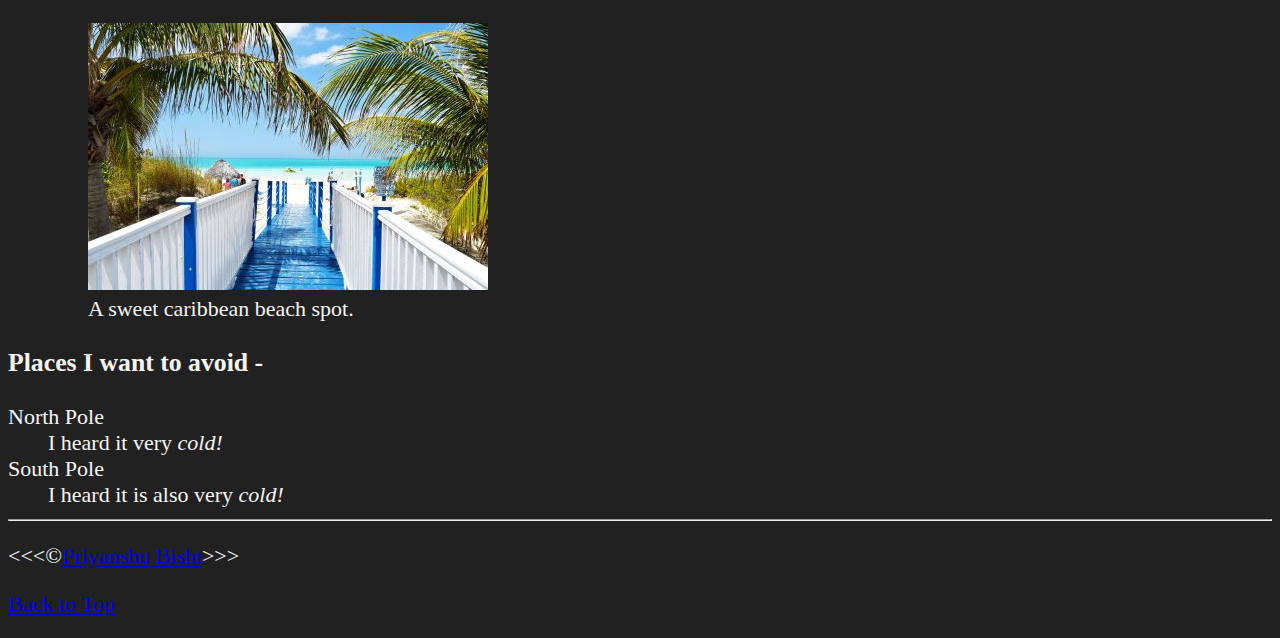
<file: Semantic_Tags/index.html>
<!DOCTYPE html>
<html lang="en">

<head>
    <meta name="description" content="This is about text basics in HTML">
    <title>Semantic Tags</title>
</head>
<link rel="icon" href="PriyanshuDP.png" type="image/.x">
<link rel="stylesheet" href="main.css" type="text/css">

<body>
    <header>
        <h1>My Goals for the Year</h1>
        <nav aria-label="primary-navigation">

            <ul>
                <li><a href="#html">Learning HTML</a></li>
                <li><a href="#vacation">Planning a Vacation</a></li>
            </ul>
        </nav>
    </header>
    <hr>
    <main>
        <article id="html">
            <h2>I'm ready to learn HTML!</h2>
            <p>This is my web page.</p>
            <section>
                <figure>
                    <h3>HTML5</h3>
                    <img src="Images/html_logo_300x300.png" alt="HTML 5 Logo" title="I am learning HTML5" width="300"
                        height="300">
                    <figcaption>An example of HTML5 code - </figcaption>
                    <p>
                        <code>&lt;h1&gt; Hello World &lt;/h1&gt;</code>
                    </p>
                </figure>
            </section>
            <section>
            <h3>My daily schedule - </h3>
            <p>Let me tell you how I:</p>
            <ol>
                <li>...learn web dev </li>
                <li>...I practice daily.</li>
                <li>...I look to the resources from <abbr title="Mozilla Developer Network">
                        <a href="https://developer.mozilla.org/">MDN</a>
                    </abbr>.</li>
            </ol>
            <aside>
                <details>
                    <summary>Guess how many <mark>hours</mark> do I code in a Day?</summary>
                    <p>Well i start at <time datetime="10:00"></time>10 am and code for <time datetime="PTH3"></time>3 hours!</p>
                </details>
            </aside>
            </section>
        </article>
        <hr>
        <article id="vacation">
            <section>
            <h2>I'm also planning a vacation.</h2>
            <p>I've been working really hard and <em>need a getaway.</em></p>
            <ul>
                <li>
                    <p>I live in <abbr title="Chandigarh">CHD</abbr> so a beach would be good.</p>
                </li>
                <li>
                    <p>I am thinking of Goa, I have heard good things about here : </p>
                    <!-- Loading attribute lazy is recommended to load the website faster and load the image only when it is about to show! -->
                    <figure>
                        <img src="Images/caribbean.jpg" alt="caribbean beach" title="Caribbean beach" width="400"
                            height="225" loading="lazy">
                        <figcaption>
                            Caribbean Beach Getaway!
                        </figcaption>
                    </figure>
                    <address>
                        Fountainhas (the Latin Quarter) in Panaji <br>
                        Parra Road (Maddani Road)
                    </address>
                    <figure>
                        <img src="Images/vacation.jpg" alt="Vacation Place" title="Ideal Vacation Place" width="400"
                            height="267" loading="lazy">
                        <figcaption>
                            A sweet caribbean beach spot.
                        </figcaption>
                    </figure>
                </li>
            </ul>
            </section>
            <!-- TODO : Add more places.-->
             <section>
            <h3>Places I want to avoid - </h3>

            <dt>
                North Pole
            <dd>
                I heard it very <em>cold!</em>
            </dd>
            </dt>

            <dt>
                South Pole
            <dd>
                I heard it is also very <em>cold!</em>
            </dd>
            </dt>
            </section>
        </article>
    </main>
    <hr>
    <footer>
        <p>
            &lt;&lt;&lt;&copy;<a href="about.html
    ">Priyanshu Bisht</a>&gt;&gt;&gt;
        </p>

        <p>
            <a href="#">Back to Top</a>
        </p>
    </footer>
</body>

</html>
</file>
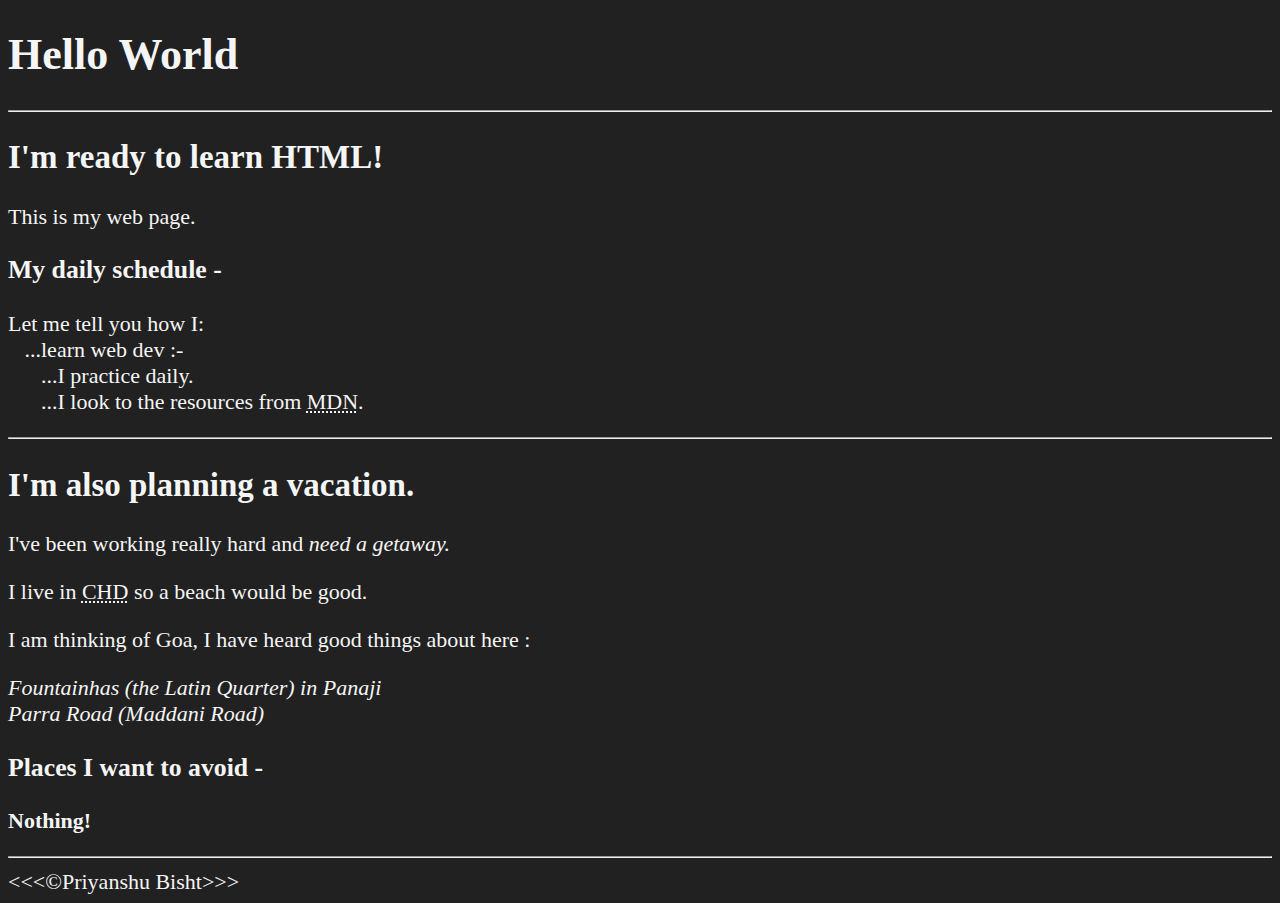
<file: Text_Basics/index.html>
<!DOCTYPE html>
<html lang="en">

<head>
    <meta name="description" content="This is about text basics in HTML">
    <title>Text Basics</title>
</head>
<link rel="stylesheet" href="main.css" type="text/css">

<body>
    <h1>Hello World</h1>

    <hr>

    <h2>I'm ready to learn HTML!</h2>
    <p>This is my web page.</p>

    <h3>My daily schedule - </h3>
    <p>Let me tell you how I:
        <br>&nbsp;&nbsp;&nbsp;...learn web dev :-
        <br>&nbsp;&nbsp;&nbsp;&nbsp;&nbsp;&nbsp;...I practice daily.
        <br>&nbsp;&nbsp;&nbsp;&nbsp;&nbsp;&nbsp;...I look to the resources from <abbr title="Mozilla Developer Network">MDN</abbr>.
    </p>

    <hr>

    <h2>I'm also planning a vacation.</h2>
    <p>I've been working really hard and <em>need a getaway.</em></p>
    <p>I live in <abbr title="Chandigarh">CHD</abbr> so a beach would be good.</p>
    <p>I am thinking of Goa, I have heard good things about here : </p>
    <address>
        Fountainhas (the Latin Quarter) in Panaji <br>
        Parra Road (Maddani Road)
    </address>
    <!-- TODO : Add more places.-->
    <h3>Places I want to avoid - </h3>
    <p><strong> Nothing! </strong></p>

    <hr>
    
    &lt;&lt;&lt;&copy;Priyanshu Bisht&gt;&gt;&gt;
</body>

</html>
</file>
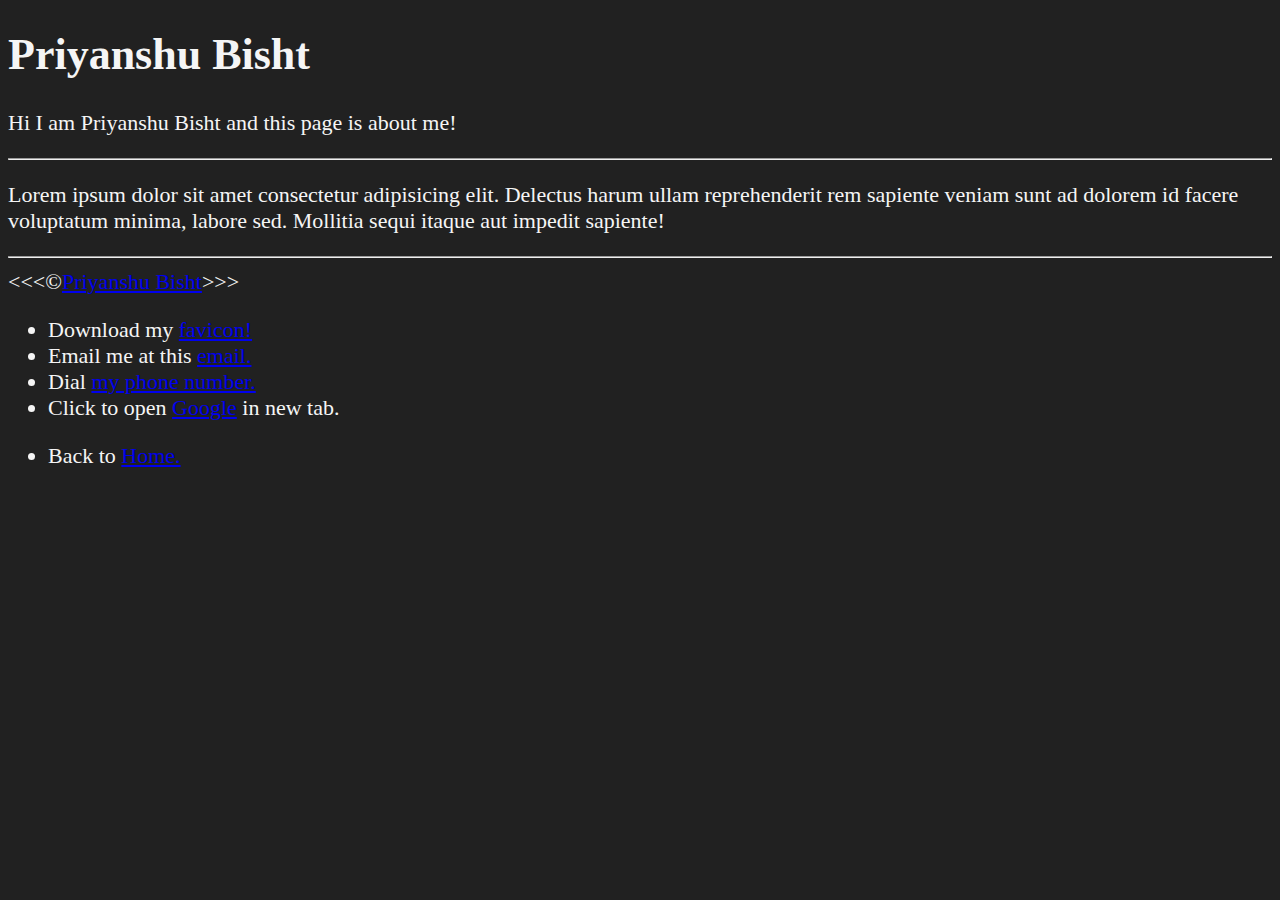
<file: Create_Tables/about.html>
<!DOCTYPE html>
<html lang="en">

<head>
    <meta name="description" content="This page is about me!">
    <title>Priyanshu Bisht</title>
</head>
<link rel="icon" href="PriyanshuDP.png" type="image/.x">
<link rel="stylesheet" href="main.css" type="text/css">

<body>
    <h1>Priyanshu Bisht</h1>
    <p>Hi I am Priyanshu Bisht and this page is about me!</p>

    <hr>
    <p>Lorem ipsum dolor sit amet consectetur adipisicing elit. Delectus harum ullam reprehenderit rem sapiente veniam
        sunt ad dolorem id facere voluptatum minima, labore sed. Mollitia sequi itaque aut impedit sapiente!</p>
    <hr>

    &lt;&lt;&lt;&copy;<a href="about.html
    ">Priyanshu Bisht</a>&gt;&gt;&gt;

    <ul>
        <li>
            Download my <a href="PriyanshuDP.png" download>favicon!</a>
        </li>
        <li>
            Email me at this <a href="mailto:random@gmail.com">email.</a>
        </li>
        <li>
            Dial <a href="tel:+1234567890">my phone number.</a>
        </li>
        <li>
            Click to open <a href="https://www.google.com/" target="_blank">Google</a> in new tab.
        </li>
        <li>
            <p>
                <!-- Takes back to home page.-->
                Back to <a href="/">Home.</a>
            </p>
        </li>
    </ul>
</body>

</html>
</file>
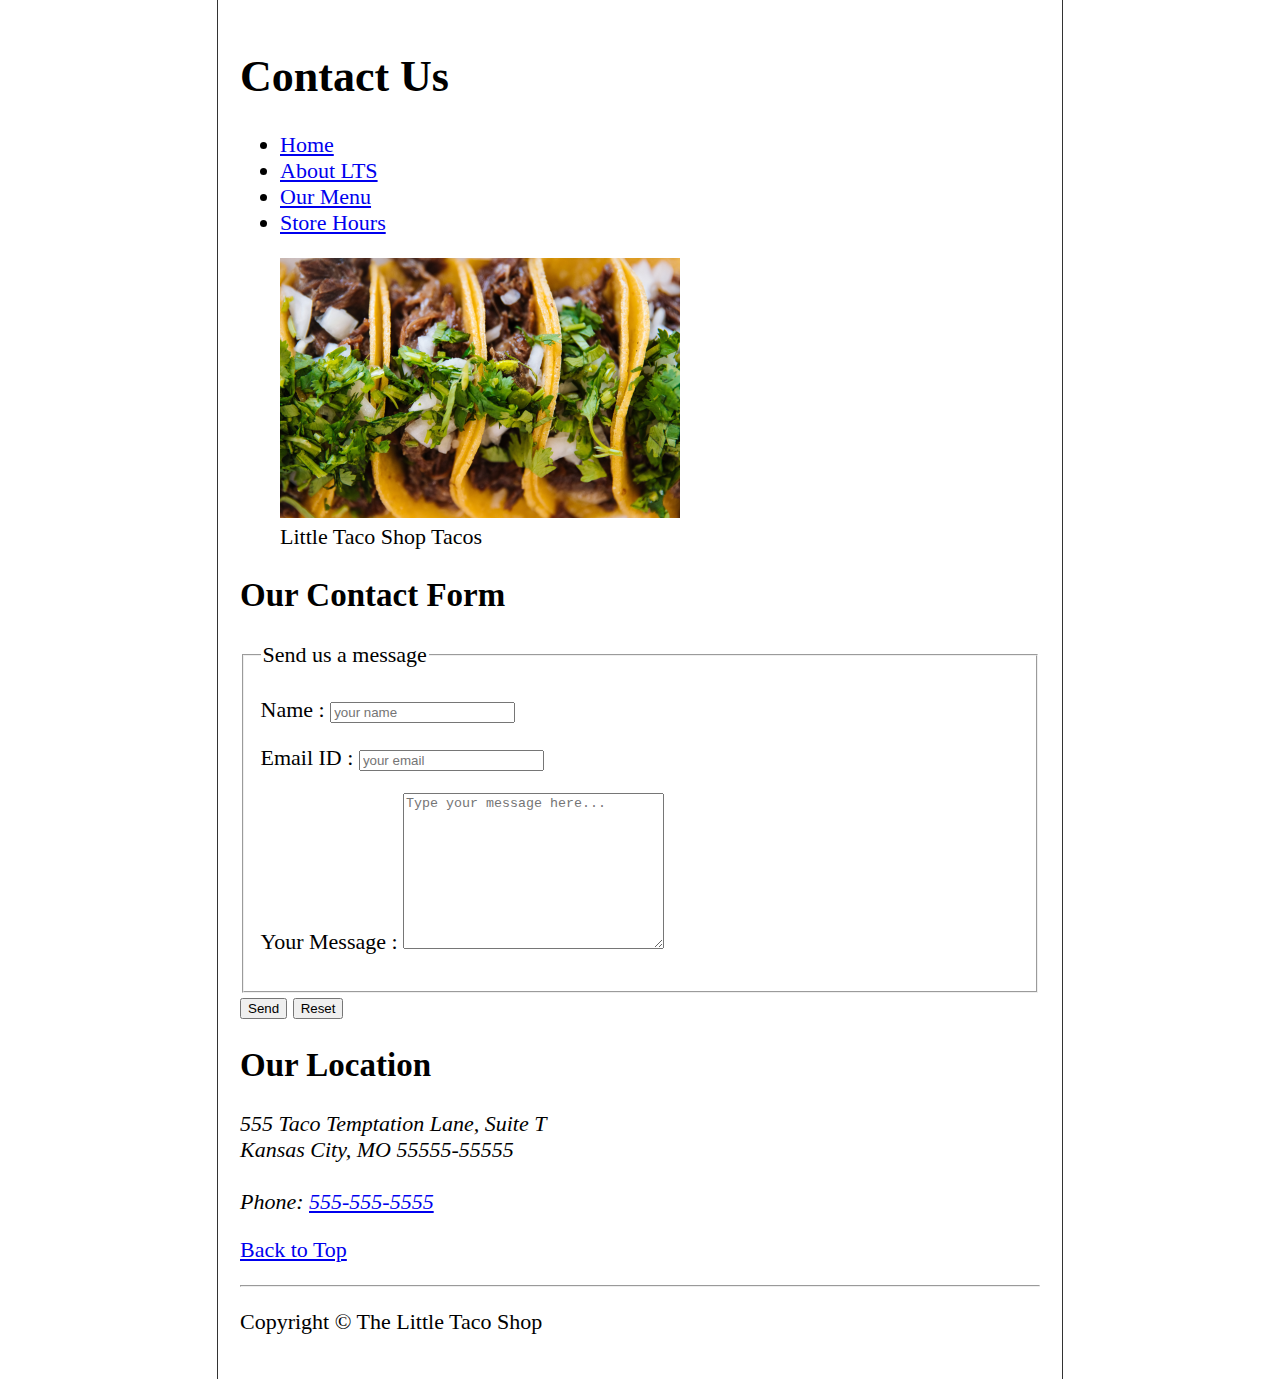
<file: PROJECT/contact.html>
<!DOCTYPE html>
<html lang="en">

<head>
    <meta charset="UTF-8">
    <meta name="viewport" content="width=device-width, initial-scale=1.0">
    <title>Contact Us</title>
    <meta name="description" content="This is contact form to contact The Little Taco Shop.">
    <link rel="stylesheet" href="style.css" type="text/css">
    <link rel="shortcut icon" href="favicon.ico" type="image/x-icon">
</head>

<body>

    <h1>Contact Us</h1>

    <nav>
        <ul>
            <li><a href="/">Home</a></li>
            <li><a href="/#about">About LTS</a></li>
            <li><a href="/#menu">Our Menu</a></li>
            <li><a href="hours.html">Store Hours</a></li>
        </ul>
    </nav>

    <figure>
        <img src="img/tacos_close_up_400x260.png" alt="Little Taco Shop Tacos" title="Little Taco Shop Tacos">
        <figcaption>
            Little Taco Shop Tacos
        </figcaption>
    </figure>

    <h2>Our Contact Form</h2>

    <form action="https://httpbin.org/get/">

        <fieldset>
            <legend>Send us a message</legend>
            <p>
            <label for="name" id="name" value="name">Name : </label>
            <input type="text" name="name" id="name" placeholder="your name">
            </p>
            <p>
            <label for="email" id="email" value="email">Email ID : </label>
            <input type="text" name="email" id="email" placeholder="your email">
            </p>
            <p>
                <label for="message">Your Message : </label>
                <textarea name="message" id="message" placeholder="Type your message here..." rows="10" cols="30"></textarea>
            </p>
        </fieldset>

        <button type="submit">Send</button>
        <button type="reset">Reset</button>
    </form>

    <h2>Our Location</h2>

    <p>
        <address>
            555 Taco Temptation Lane, Suite T
        </address>
        <address>Kansas City, MO 55555-55555</address>

        <br>

        <em>Phone: <a href="tel:555-555-5555">555-555-5555</a></em>
    </p>

    <p>
        <a href="#">Back to Top</a>
    </p>

    <hr>

    <p>Copyright &copy; The Little Taco Shop</p>
</body>

</html>
</file>
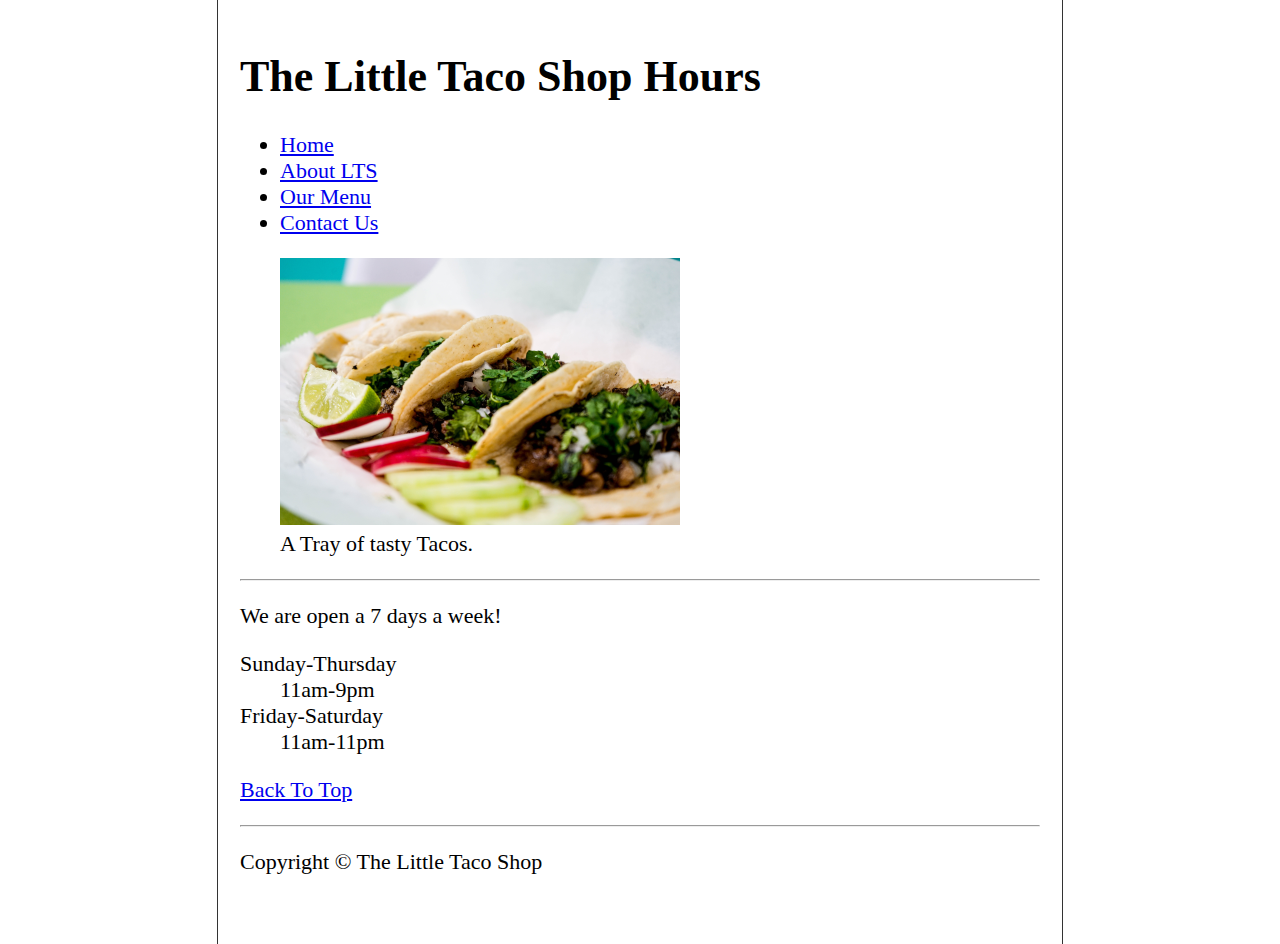
<file: PROJECT/hours.html>
<!DOCTYPE html>
<html lang="en">
<head>
    <meta charset="UTF-8">
    <meta name="viewport" content="width=device-width, initial-scale=1.0">
    <meta name="description" content="It contains store hours for The Little Taco Shop">
    <title>Little Taco Shop Hours</title>
    <link rel="shortcut icon" href="favicon.ico" type="image/x-icon">
    <link rel="stylesheet" href="style.css" type="text/css">
</head>
<body>
    
    <h1>The Little Taco Shop Hours</h1>

    <nav>
        <ul>
            <li><a href="/">Home</a></li>
            <li><a href="/#about">About LTS</a></li>
            <li><a href="/#menu">Our Menu</a></li>
            <li><a href="contact.html">Contact Us</a></li>
        </ul>
    </nav>

    <figure>
        <img src="img/tacos_tray_400x267.png" alt="Tacos Tray" title="Tacos Tray">
        <figcaption>
            A Tray of tasty Tacos.
        </figcaption>
    </figure>

    <hr>

    <p>We are open a 7 days a week!</p>

    <dt>
        Sunday-Thursday
        <dd><time datetime="11:00">11am</time>-<time data-="21:00">9pm</time></dd>
    </dt>
    <dt>
        Friday-Saturday
        <dd><time datetime="11:00">11am</time>-<time data-="23:00">11pm</time></dd>
    </dt>

    <p><a href="#">Back To Top</a></p>

    <hr>

    <p>
        Copyright &copy; The Little Taco Shop
    </p>
    
</body>
</html>
</file>
<file: Create_Tables/main.css>
html {
    font-size: 22px;
}

body {
    background-color: #212121;
    color: whitesmoke;
}

table, tr, th, td, caption {
    border: 1px solid #eee;
    font-family: 'Courier New', Courier, monospace;
    border-collapse: collapse;
    padding: 0.5rem;
}
</file>
<file: Forms_and_Inputs/main.css>
html {
    font-size: 22px;
}

body {
    background-color: #212121;
    color: whitesmoke;
}

table, tr, th, td, caption {
    border: 1px solid #eee;
    font-family: 'Courier New', Courier, monospace;
    border-collapse: collapse;
    padding: 0.5rem;
}
</file>
<file: List_Types/main.css>
html {
    font-size: 22px;
}

body {
    background-color: #212121;
    color: whitesmoke;
}
</file>
<file: Multimedia_Player/main.css>
html {
    font-size: 22px;
}

body {
    background-color: #212121;
    color: whitesmoke;
}

table, tr, th, td, caption {
    border: 1px solid #eee;
    font-family: 'Courier New', Courier, monospace;
    border-collapse: collapse;
    padding: 0.5rem;
}
</file>
<file: PROJECT/style.css>
html {
    font-size: 22px;
}

body {
    min-height: 100vh;
    max-width: 800px;
    margin: 0 auto;
    padding: 1rem;
    border-left: 1px solid #333;
    border-right: 1px solid #333;
}

th, td, caption {
    border: 1px solid #333;
    font-family: 'Courier New', Courier, monospace;
    border-collapse: separate;
    padding: 0.5rem;
}
</file>
<file: Semantic_Tags/main.css>
html {
    font-size: 22px;
}

body {
    background-color: #212121;
    color: whitesmoke;
}
</file>
<file: Text_Basics/main.css>
html {
    font-size: 22px;
}

body {
    background-color: #212121;
    color: whitesmoke;
}
</file>
